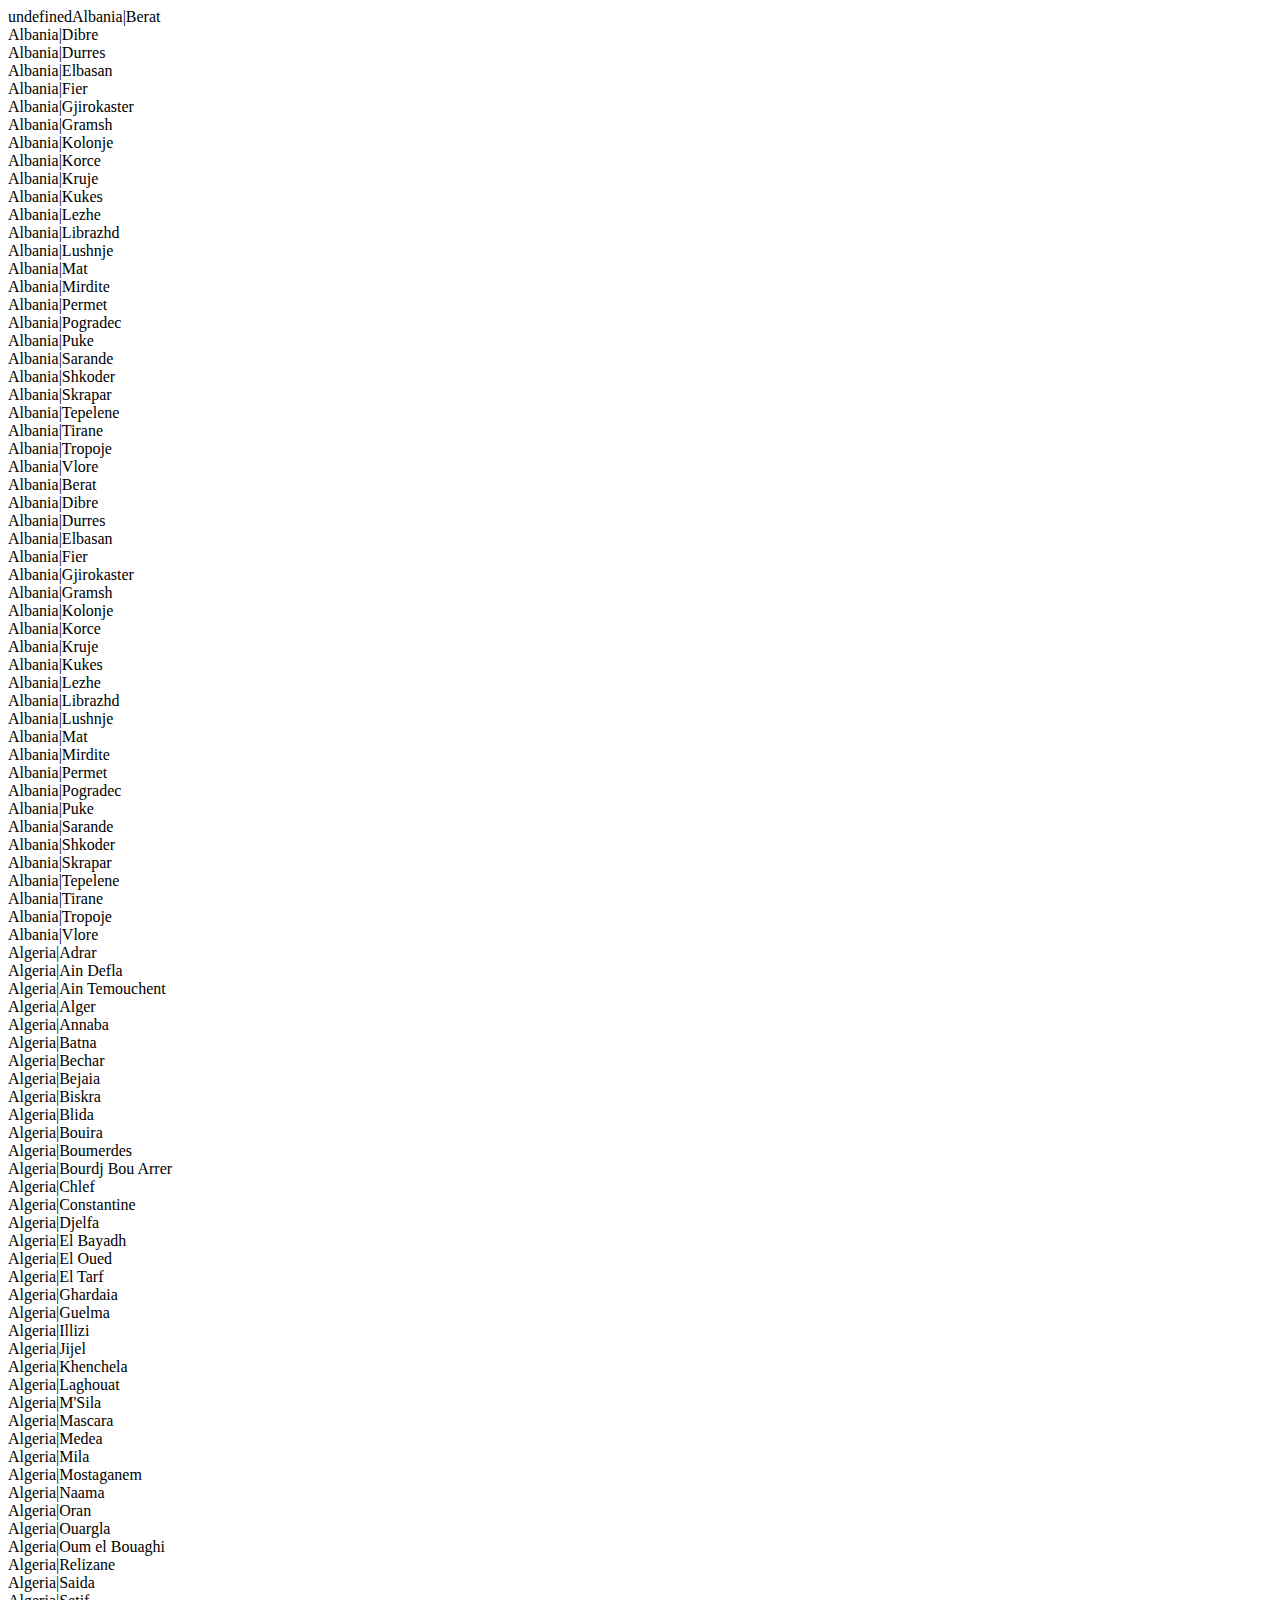
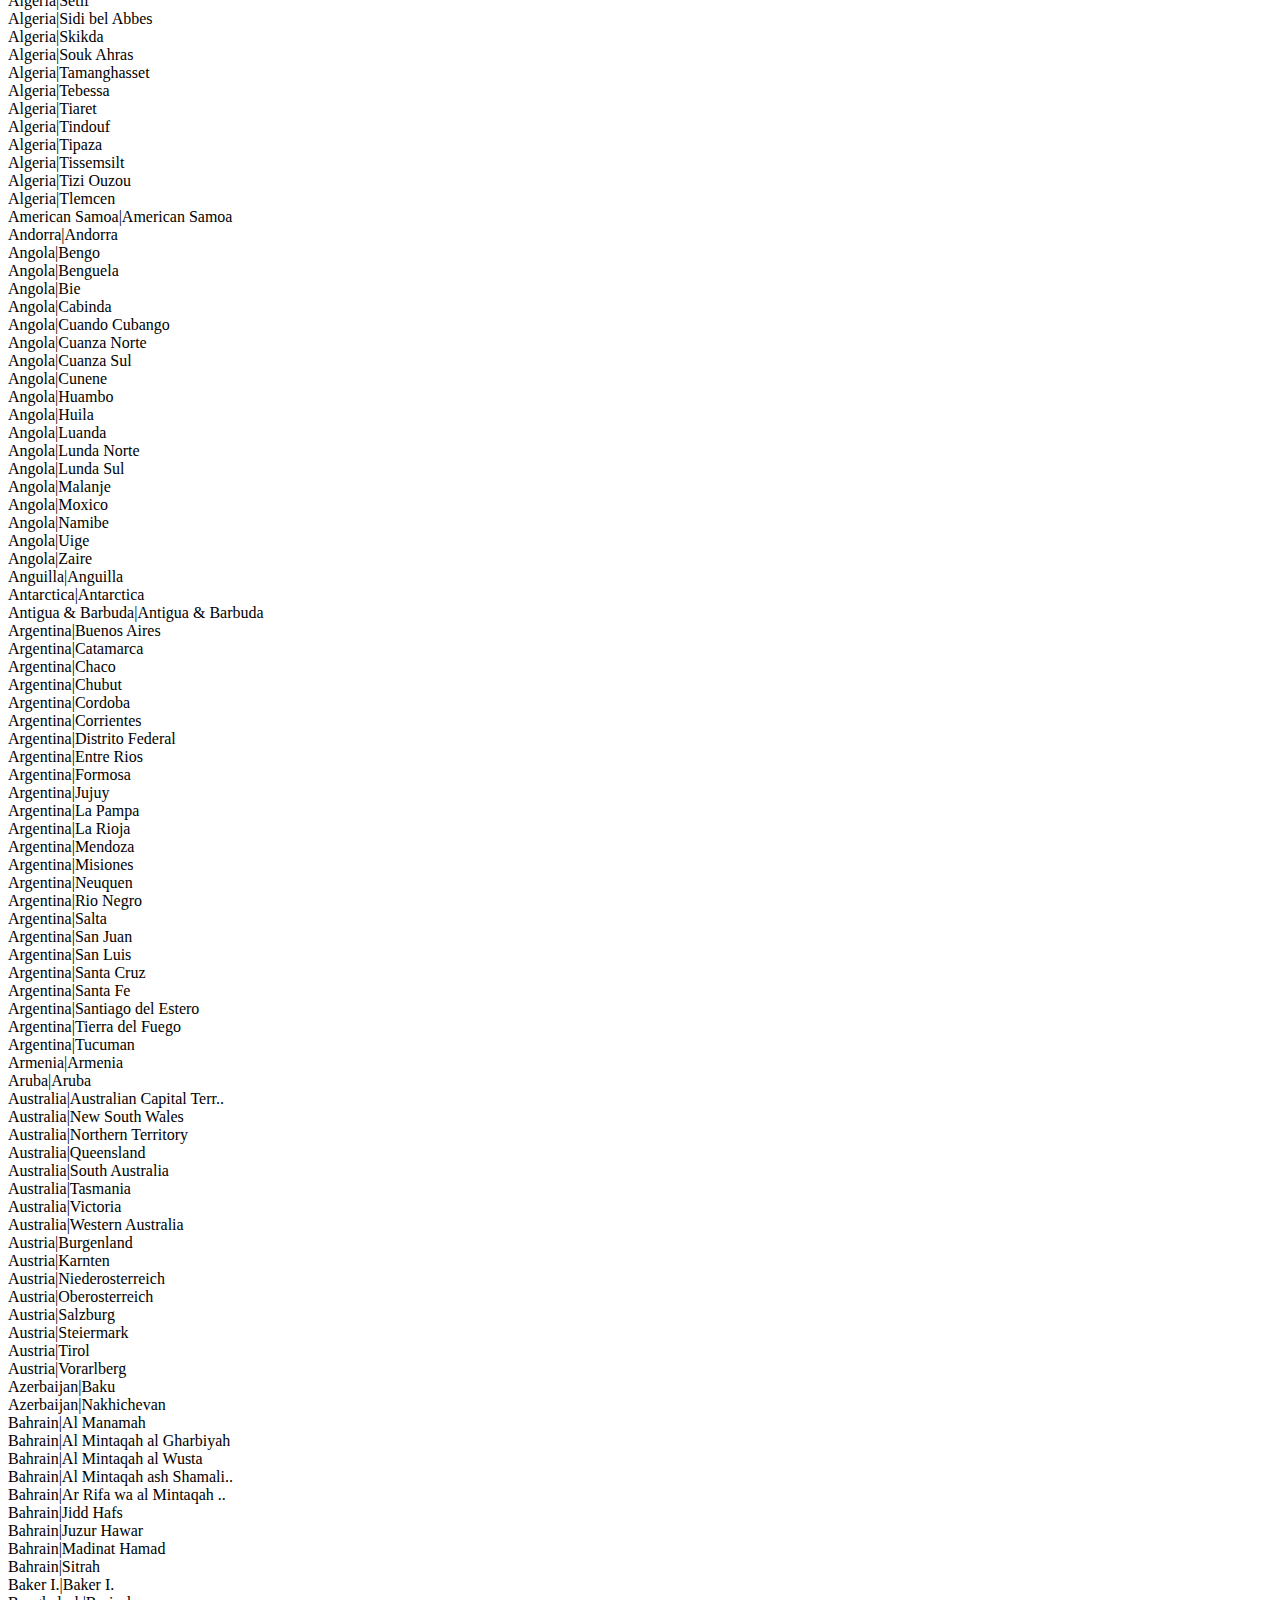
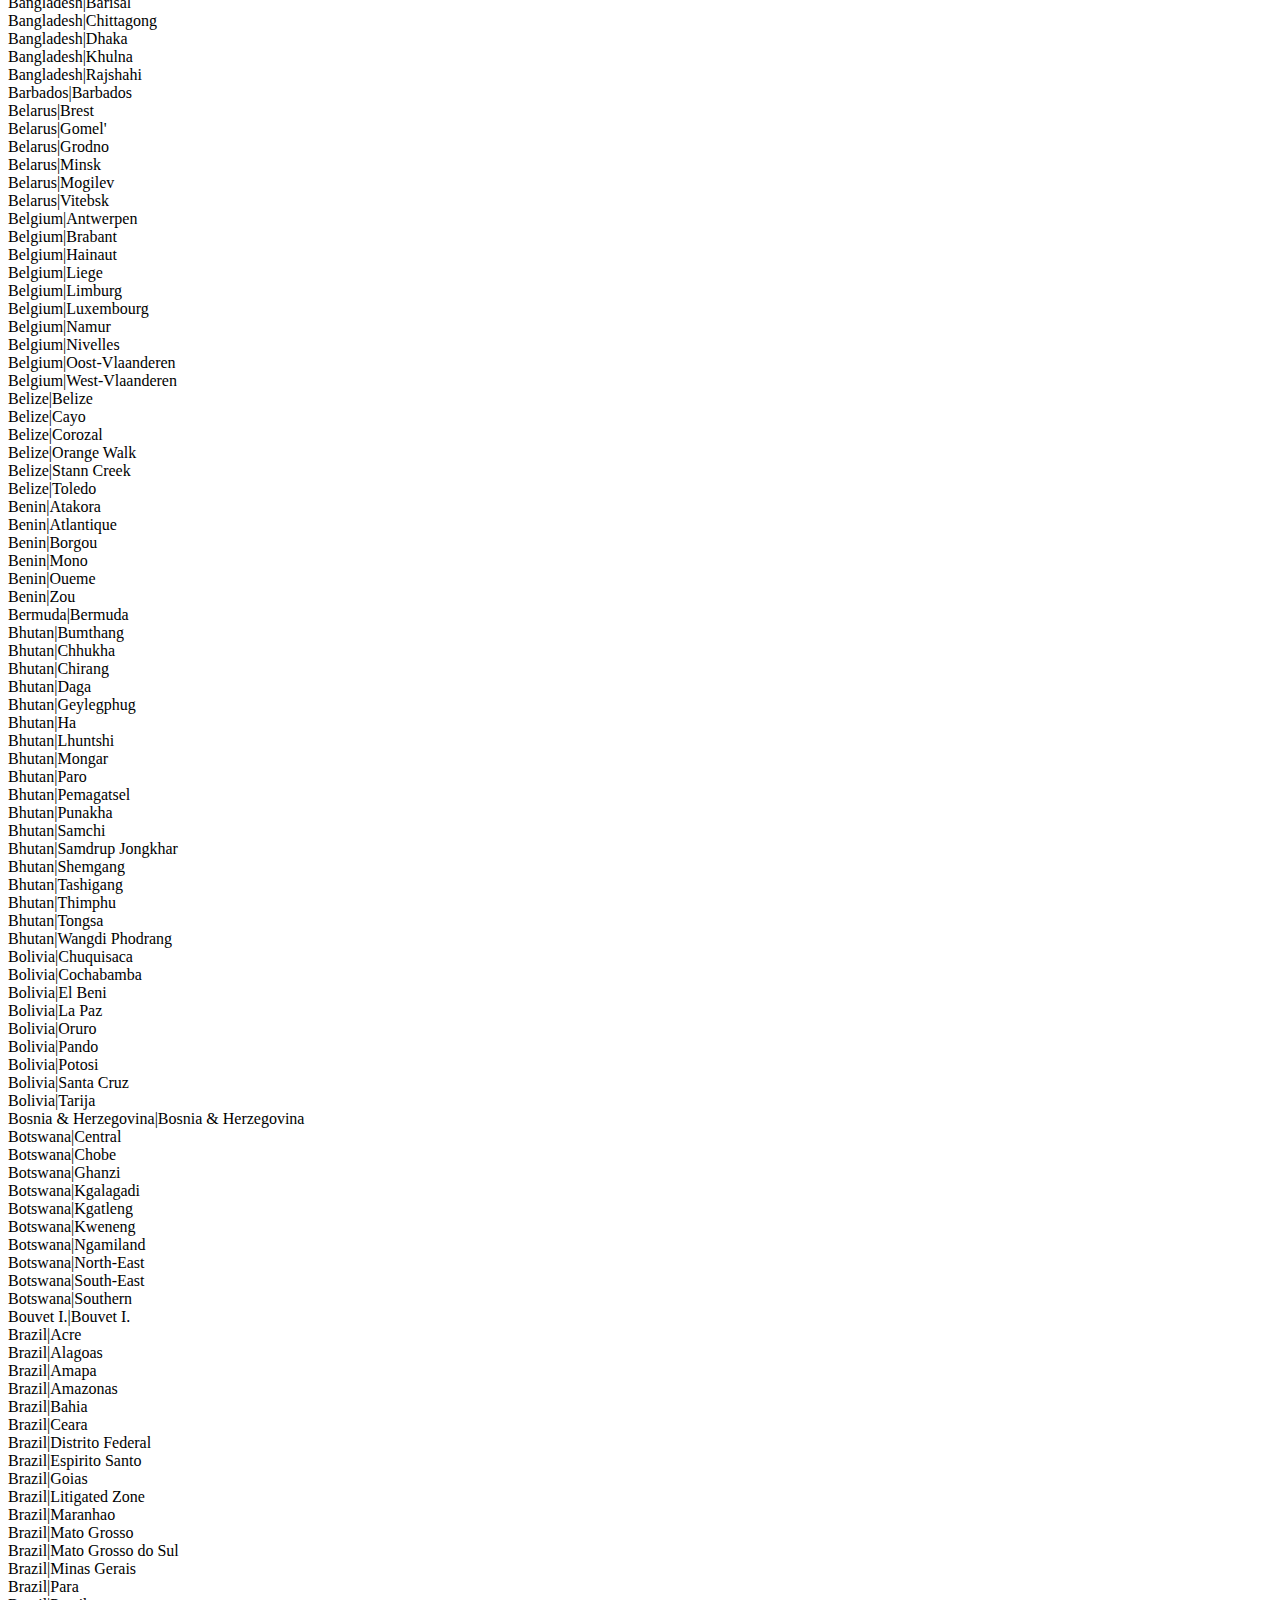
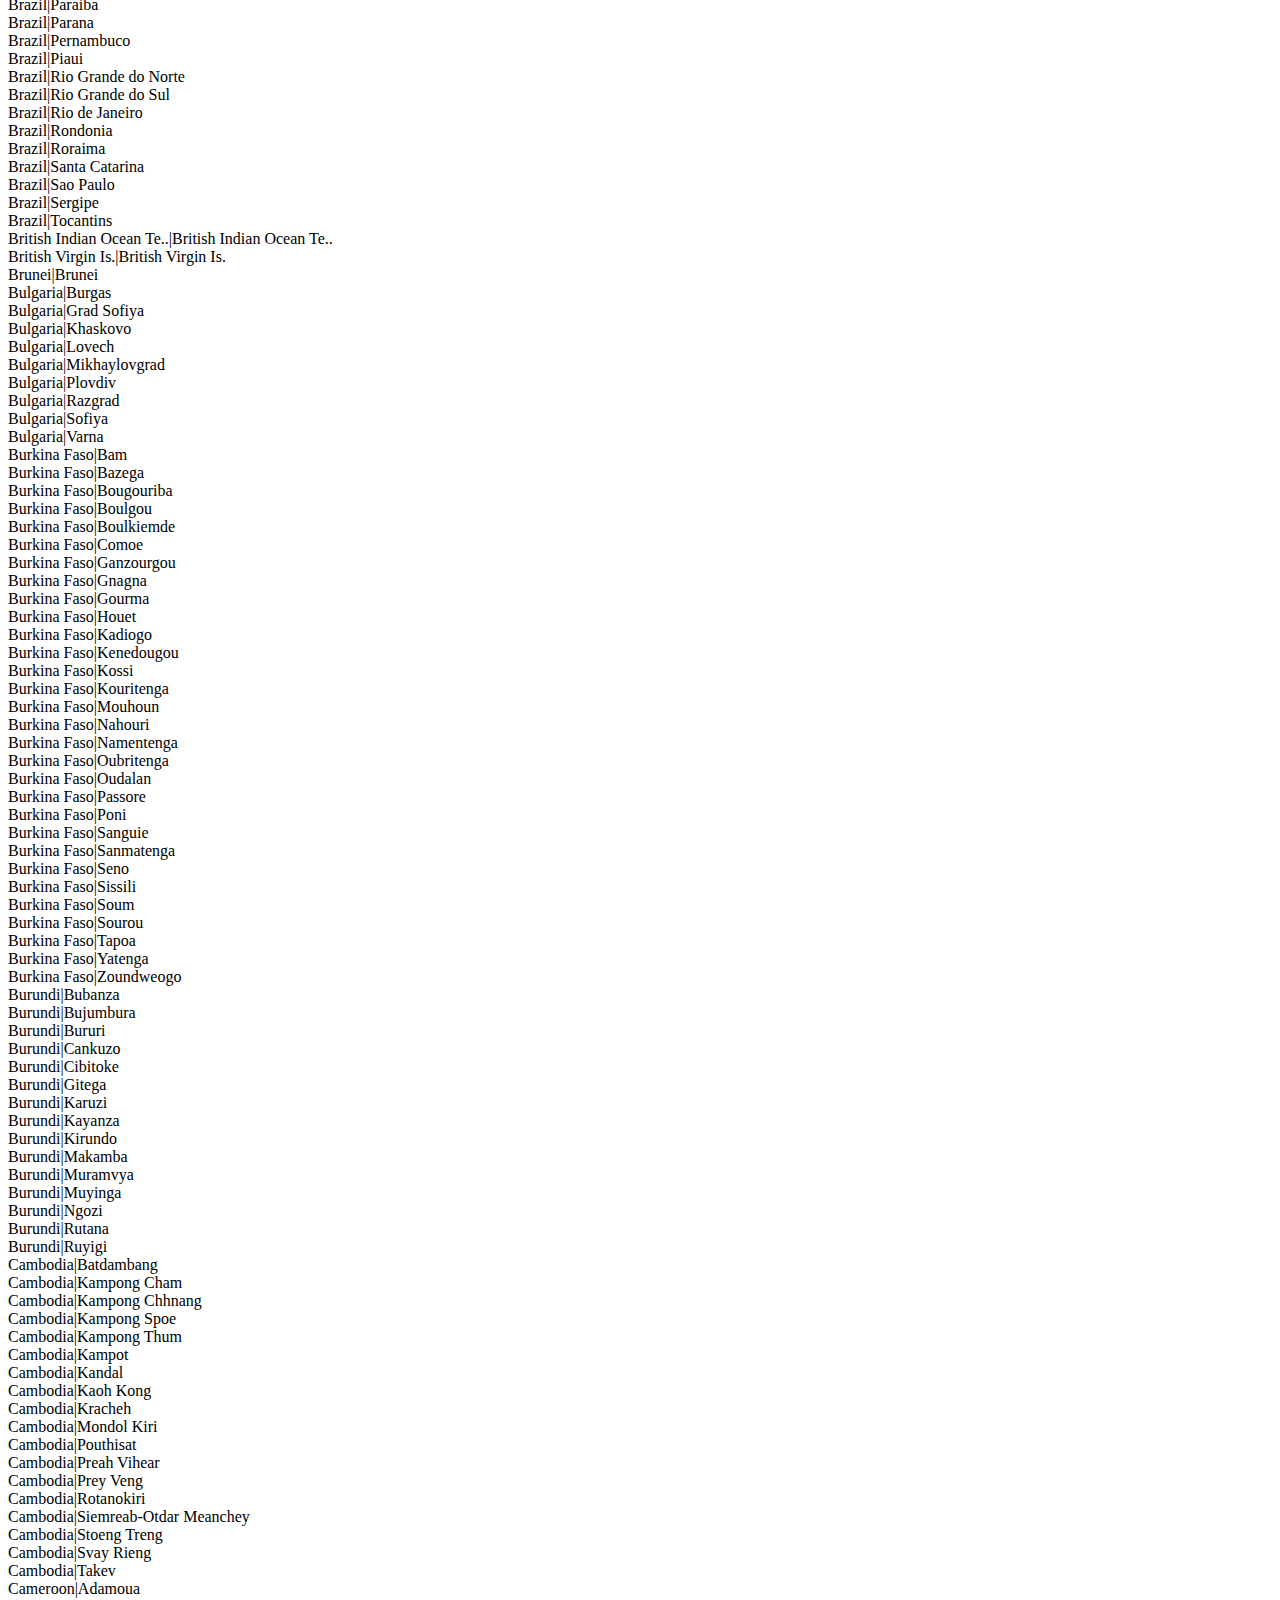
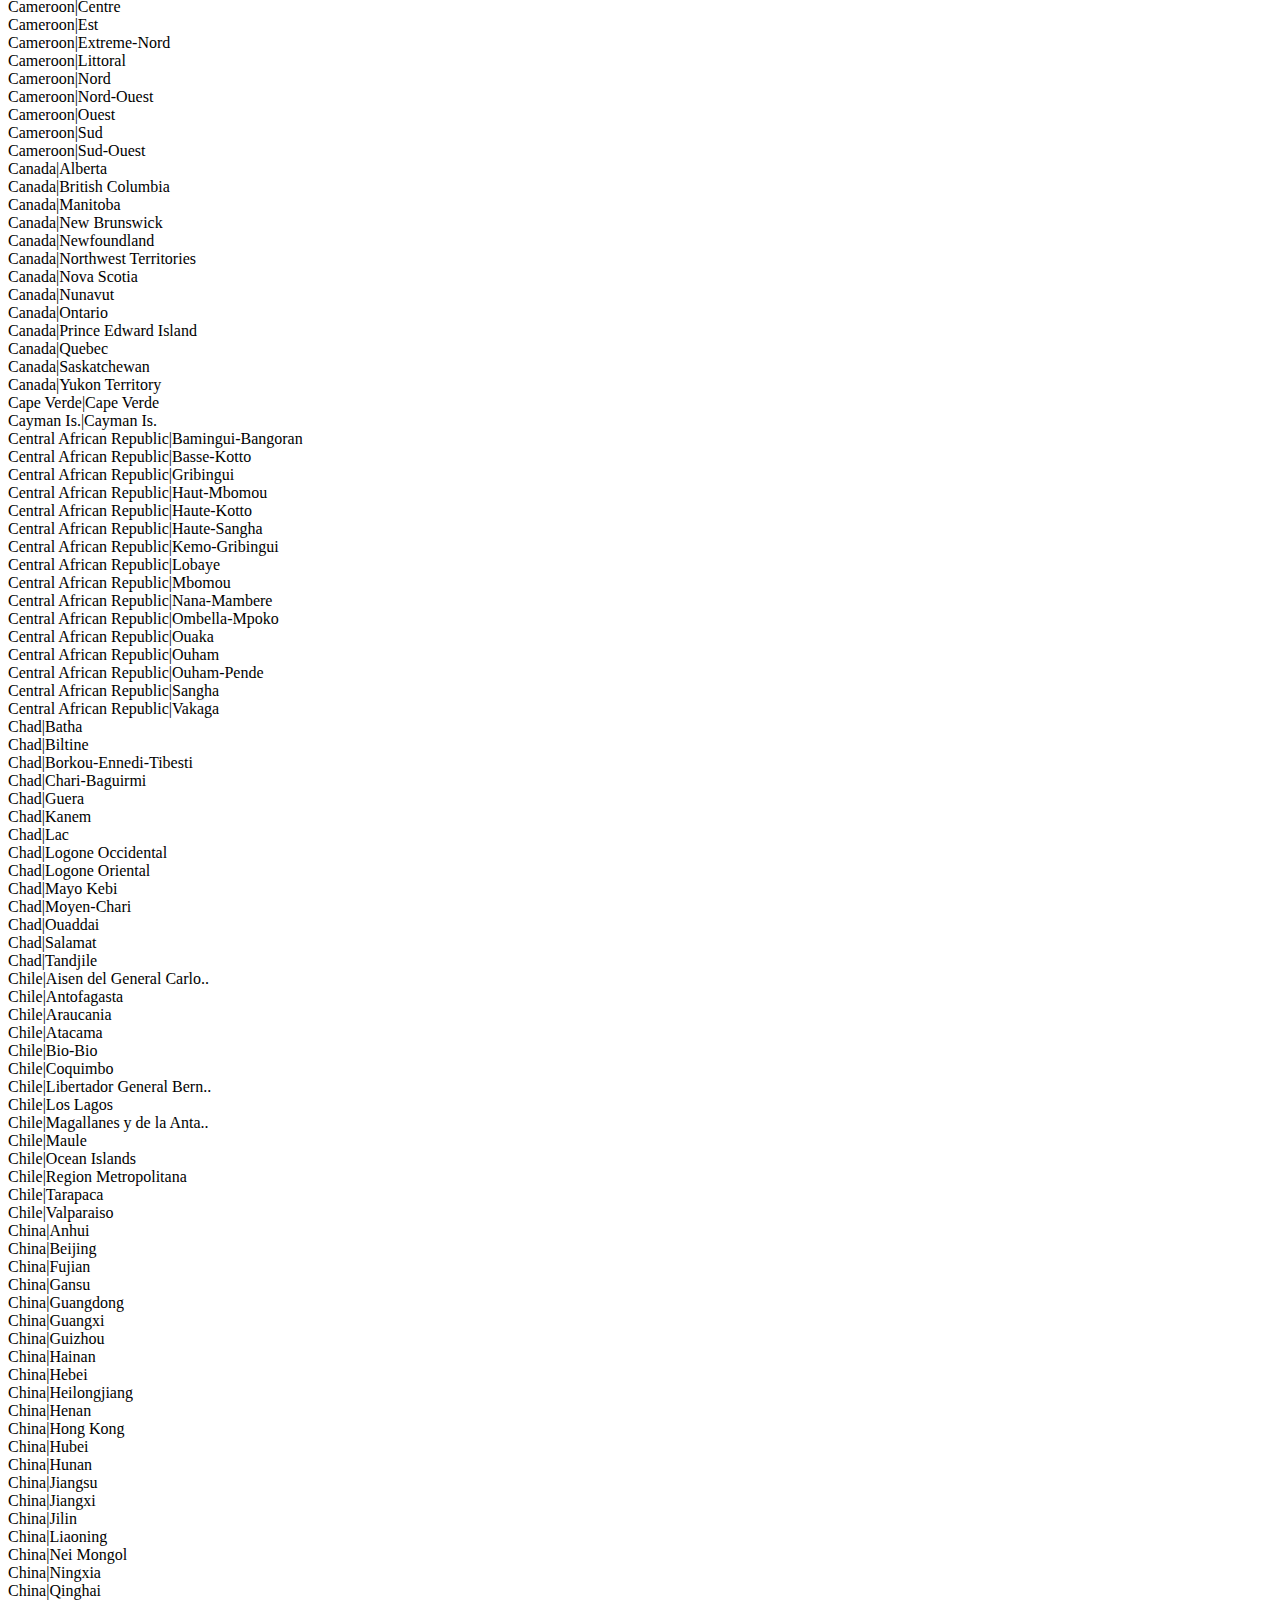
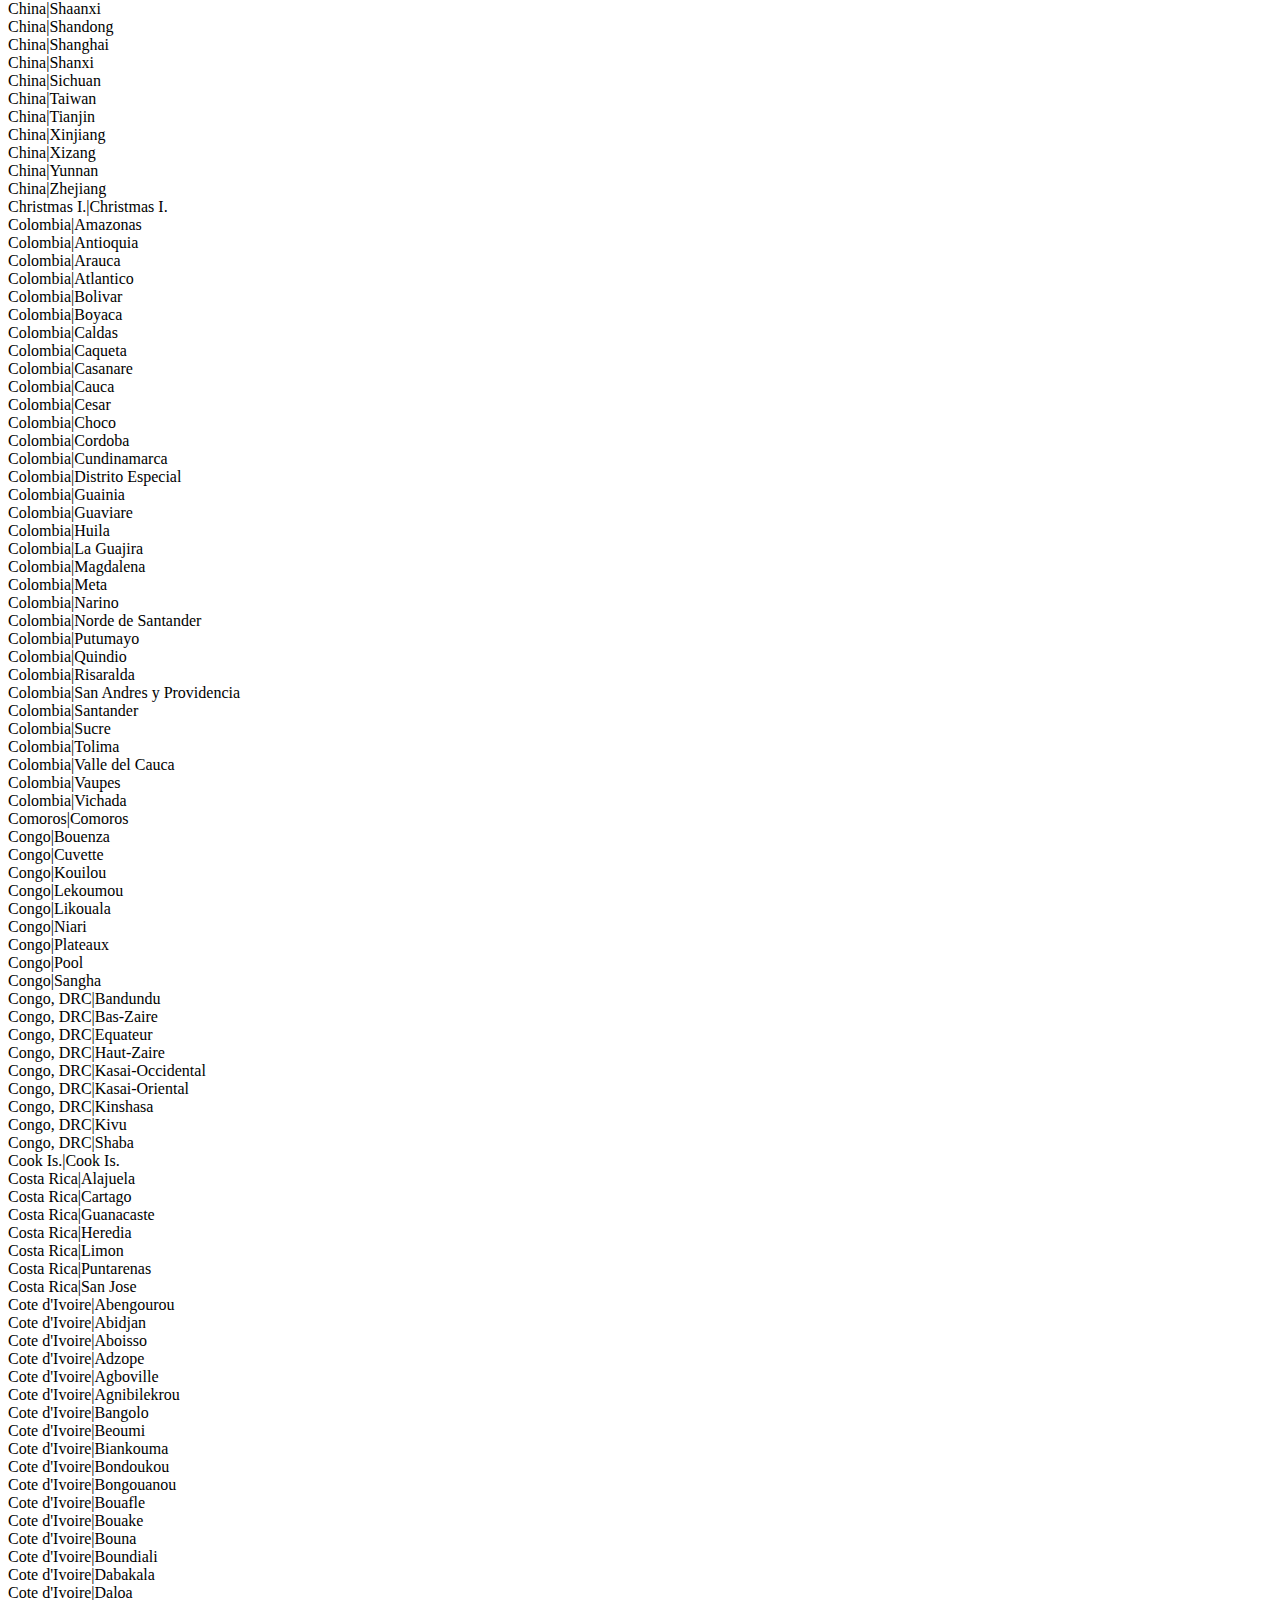
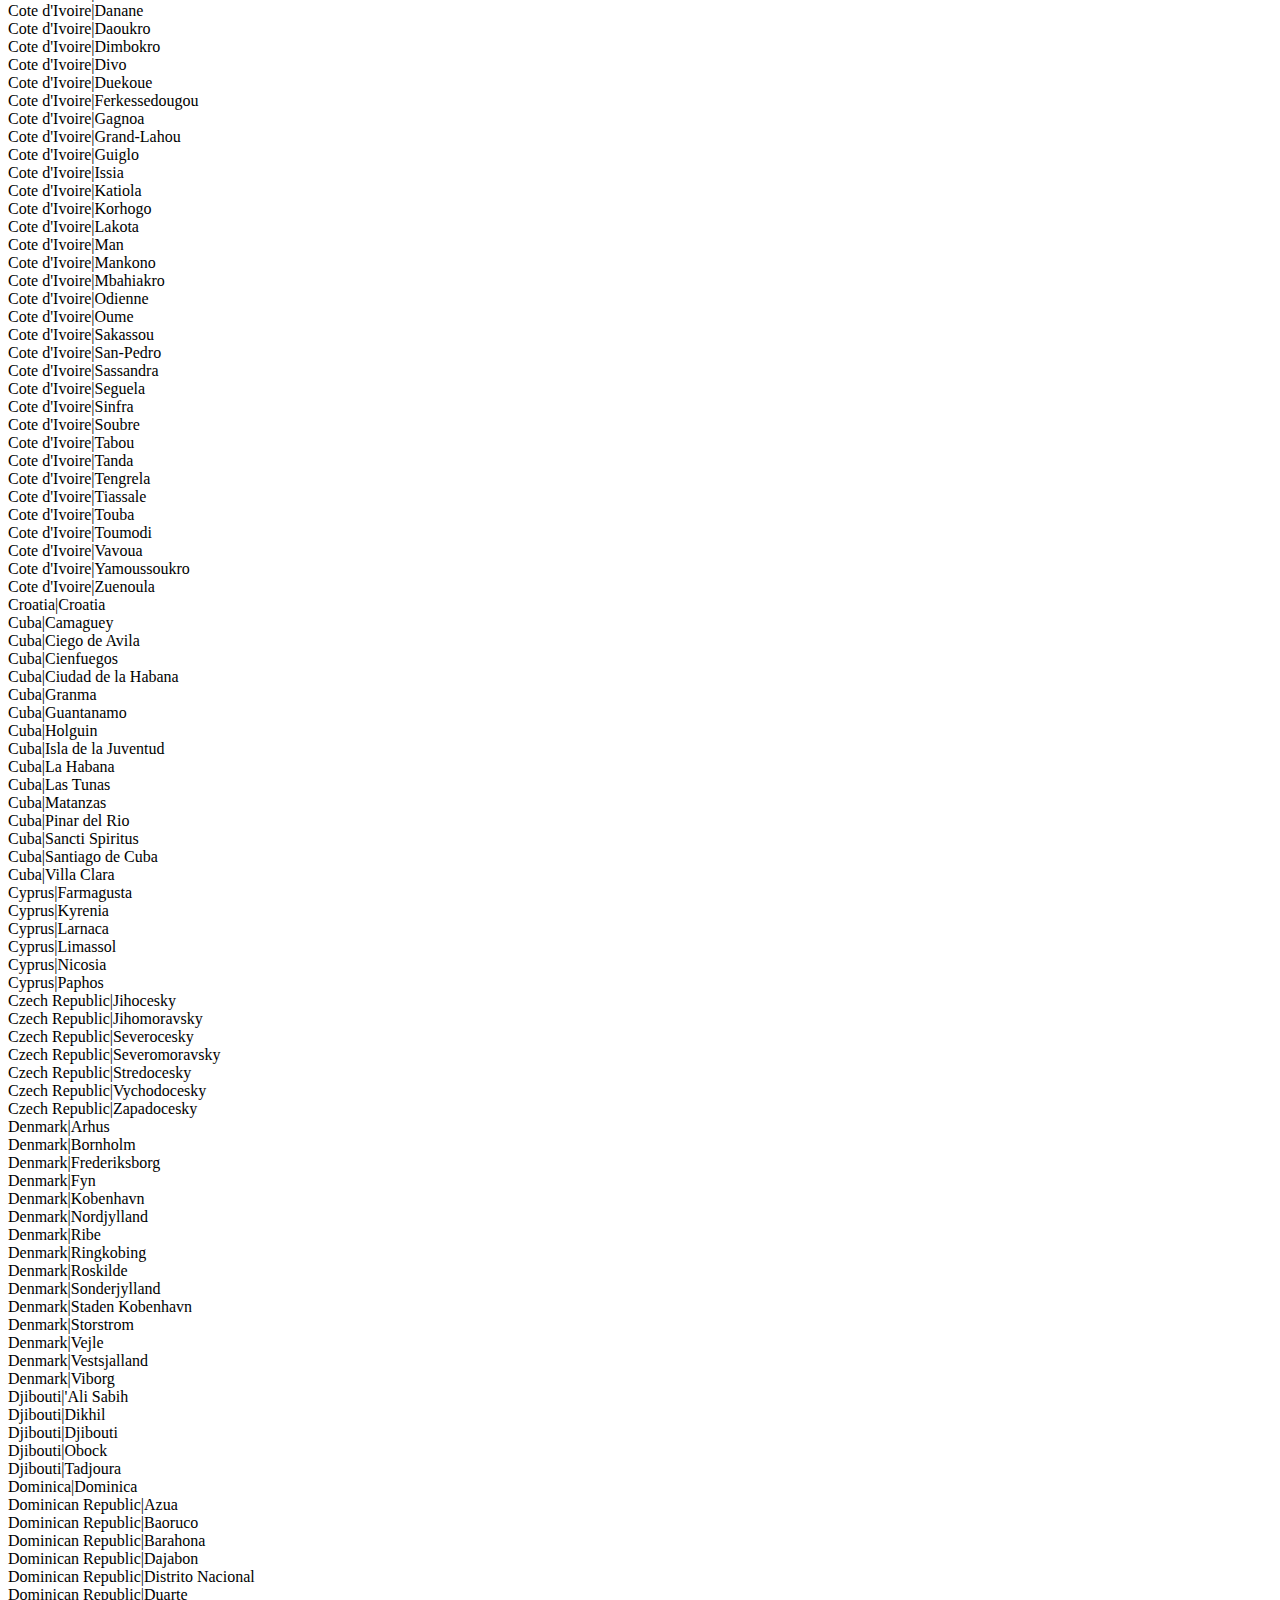
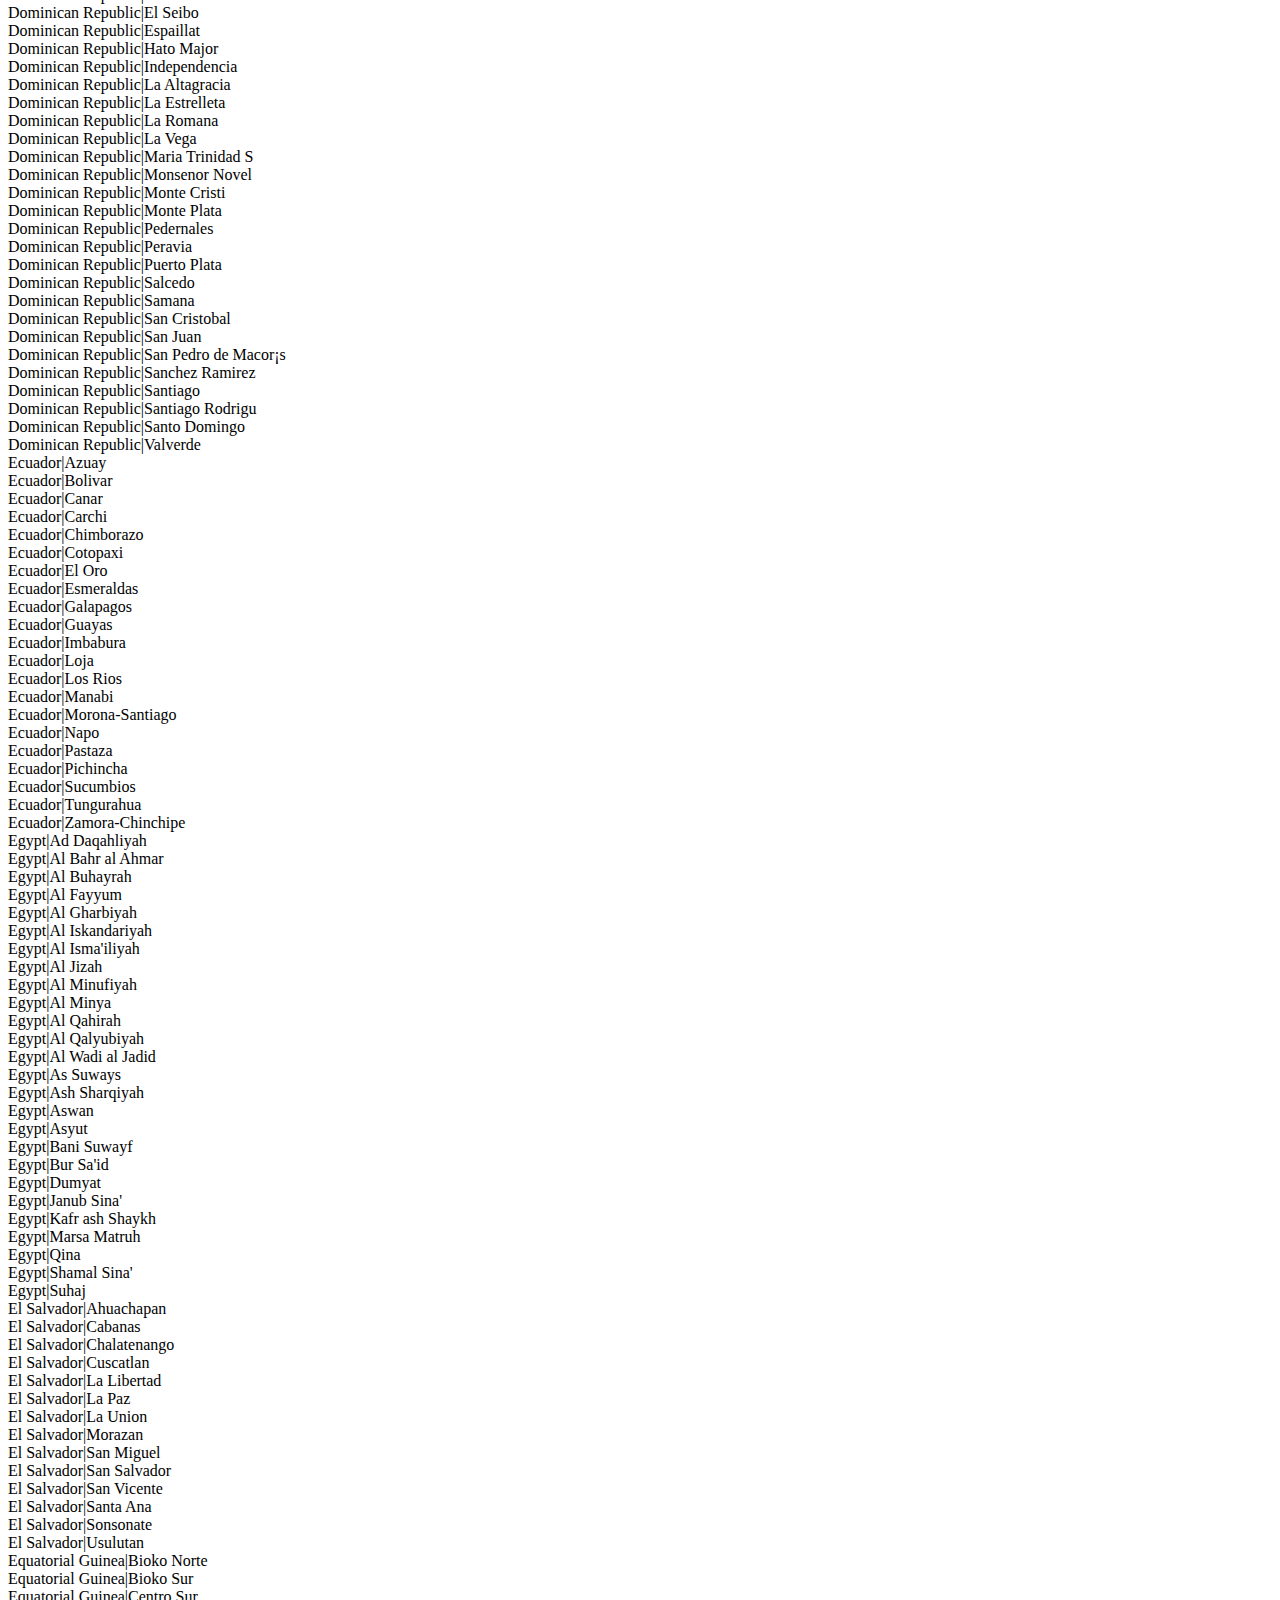
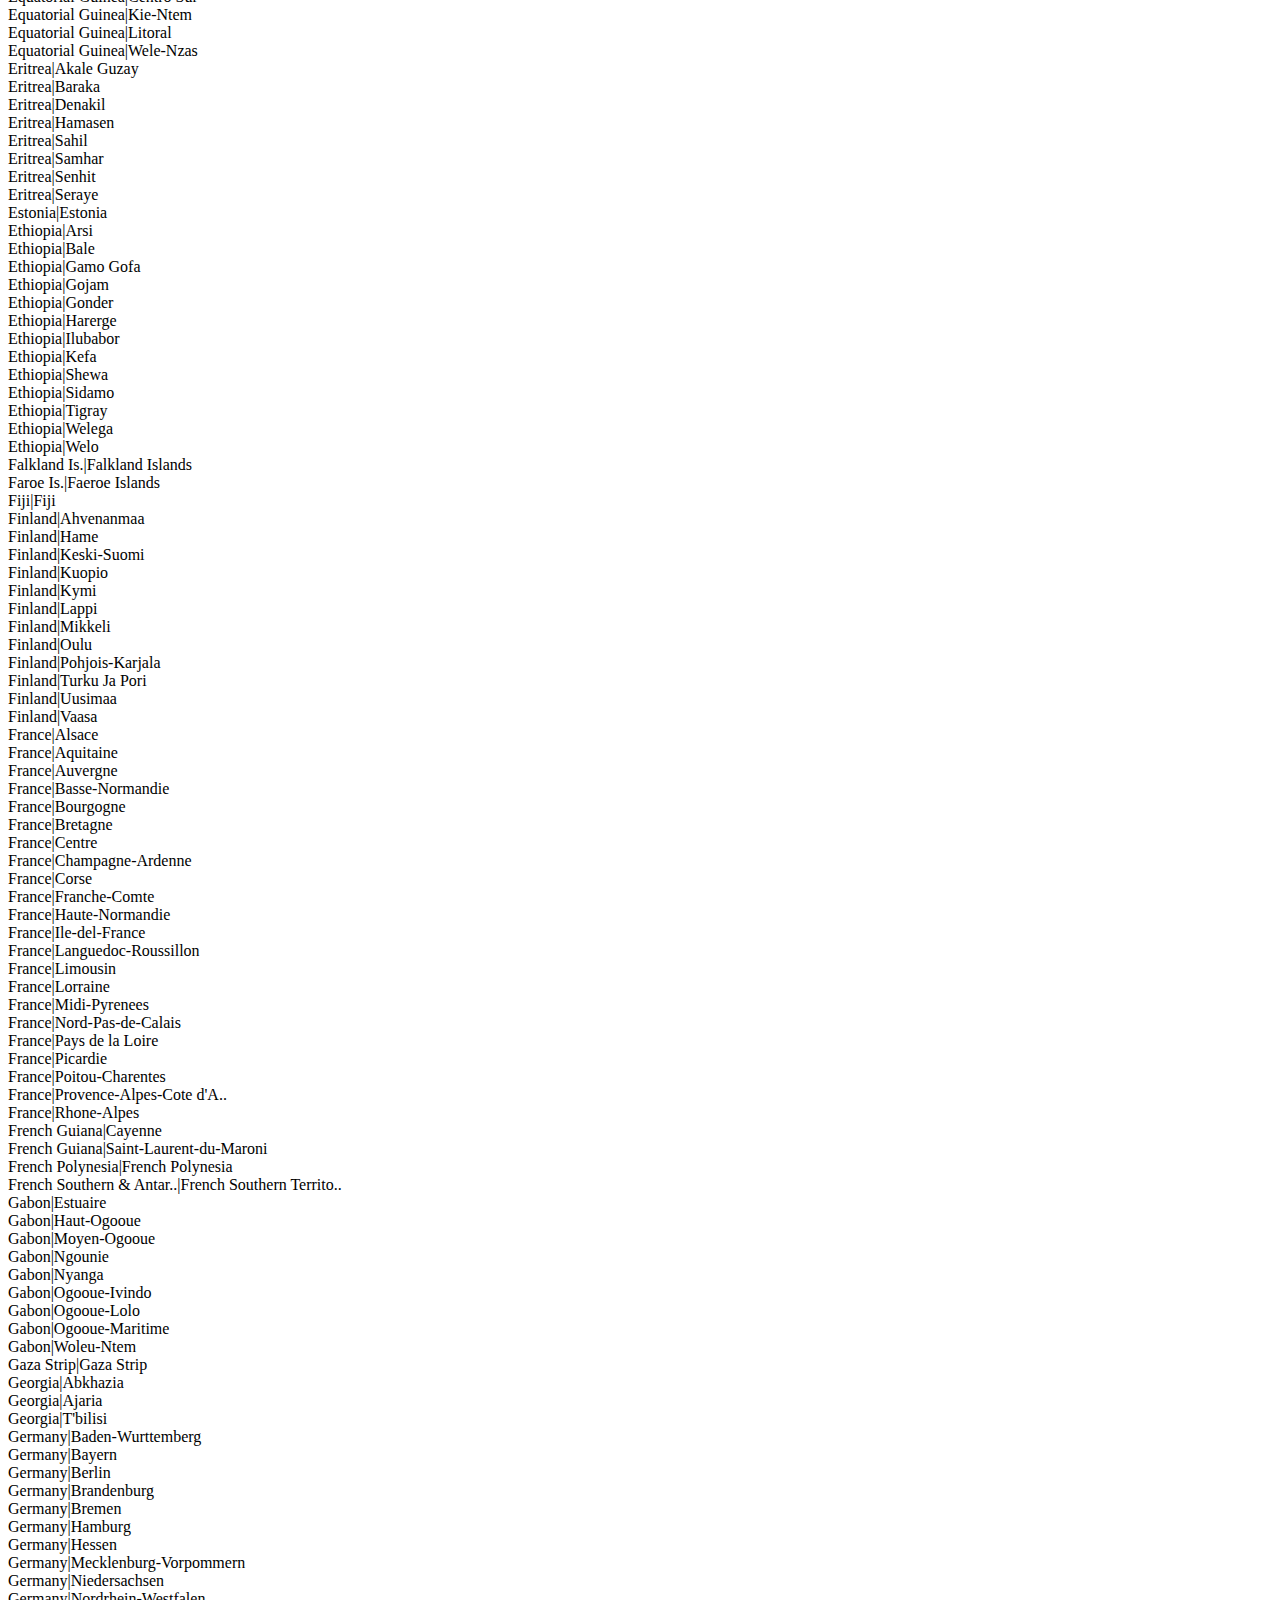
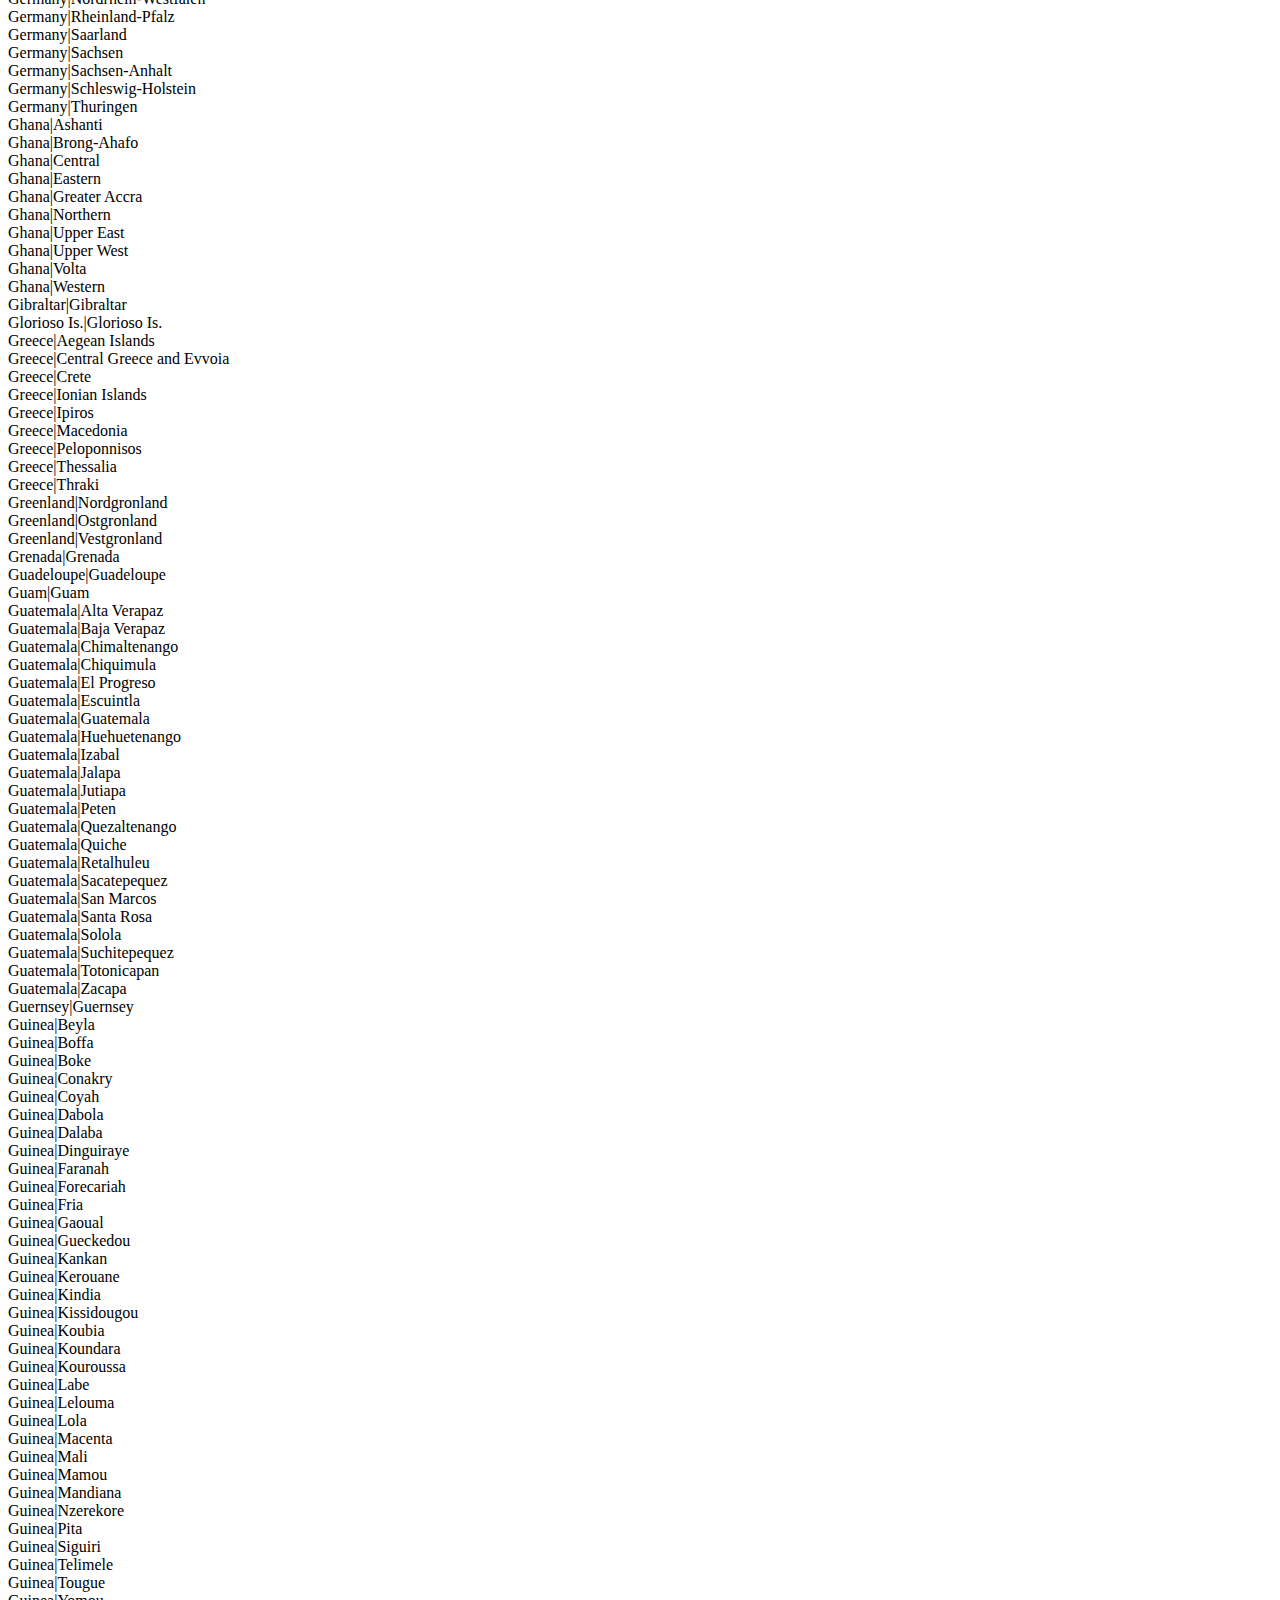
<file: WorldRegion.aspx.html>
<html><head>
<meta http-equiv="content-type" content="text/html; charset=UTF-8"><style type="text/css" charset="utf-8">/* See license.txt for terms of usage */
/** reset styling **/
.firebugResetStyles {
    z-index: 2147483646 !important;
    top: 0 !important;
    left: 0 !important;
    display: block !important;
    border: 0 none !important;
    margin: 0 !important;
    padding: 0 !important;
    outline: 0 !important;
    min-width: 0 !important;
    max-width: none !important;
    min-height: 0 !important;
    max-height: none !important;
    position: fixed !important;
    -moz-transform: rotate(0deg) !important;
    -moz-transform-origin: 50% 50% !important;
    border-radius: 0 !important;
    box-shadow: none !important;
    background: transparent none !important;
    pointer-events: none !important;
}

.firebugBlockBackgroundColor {
    background-color: transparent !important;
}

.firebugResetStyles:before, .firebugResetStyles:after {
    content: "" !important;
}
/**actual styling to be modified by firebug theme**/
.firebugCanvas {
    display: none !important;
}

/* * * * * * * * * * * * * * * * * * * * * * * * * * * * * * * * * * * * * * * * * * * * * * * * */
.firebugLayoutBox {
    width: auto !important;
    position: static !important;
}

.firebugLayoutBoxOffset {
    opacity: 0.8 !important;
    position: fixed !important;
}

.firebugLayoutLine {
    opacity: 0.4 !important;
    background-color: #000000 !important;
}

.firebugLayoutLineLeft, .firebugLayoutLineRight {
    width: 1px !important;
    height: 100% !important;
}

.firebugLayoutLineTop, .firebugLayoutLineBottom {
    width: 100% !important;
    height: 1px !important;
}

.firebugLayoutLineTop {
    margin-top: -1px !important;
    border-top: 1px solid #999999 !important;
}

.firebugLayoutLineRight {
    border-right: 1px solid #999999 !important;
}

.firebugLayoutLineBottom {
    border-bottom: 1px solid #999999 !important;
}

.firebugLayoutLineLeft {
    margin-left: -1px !important;
    border-left: 1px solid #999999 !important;
}

/* * * * * * * * * * * * * * * * * * * * * * * * * * * * * * * * * * * * * * * * * * * * * * * * */
.firebugLayoutBoxParent {
    border-top: 0 none !important;
    border-right: 1px dashed #E00 !important;
    border-bottom: 1px dashed #E00 !important;
    border-left: 0 none !important;
    position: fixed !important;
    width: auto !important;
}

.firebugRuler{
    position: absolute !important;
}

.firebugRulerH {
    top: -15px !important;
    left: 0 !important;
    width: 100% !important;
    height: 14px !important;
    background: url("data:image/png,%89PNG%0D%0A%1A%0A%00%00%00%0DIHDR%00%00%13%88%00%00%00%0E%08%02%00%00%00L%25a%0A%00%00%00%04gAMA%00%00%D6%D8%D4OX2%00%00%00%19tEXtSoftware%00Adobe%20ImageReadyq%C9e%3C%00%00%04%F8IDATx%DA%EC%DD%D1n%E2%3A%00E%D1%80%F8%FF%EF%E2%AF2%95%D0D4%0E%C1%14%B0%8Fa-%E9%3E%CC%9C%87n%B9%81%A6W0%1C%A6i%9A%E7y%0As8%1CT%A9R%A5J%95*U%AAT%A9R%A5J%95*U%AAT%A9R%A5J%95*U%AAT%A9R%A5J%95*U%AAT%A9R%A5J%95*U%AAT%A9R%A5J%95*U%AAT%A9R%A5J%95*U%AATE9%FE%FCw%3E%9F%AF%2B%2F%BA%97%FDT%1D~K(%5C%9D%D5%EA%1B%5C%86%B5%A9%BDU%B5y%80%ED%AB*%03%FAV9%AB%E1%CEj%E7%82%EF%FB%18%BC%AEJ8%AB%FA'%D2%BEU9%D7U%ECc0%E1%A2r%5DynwVi%CFW%7F%BB%17%7Dy%EACU%CD%0E%F0%FA%3BX%FEbV%FEM%9B%2B%AD%BE%AA%E5%95v%AB%AA%E3E5%DCu%15rV9%07%B5%7F%B5w%FCm%BA%BE%AA%FBY%3D%14%F0%EE%C7%60%0EU%AAT%A9R%A5J%95*U%AAT%A9R%A5J%95*U%AAT%A9R%A5J%95*U%AAT%A9R%A5J%95*U%AAT%A9R%A5JU%88%D3%F5%1F%AE%DF%3B%1B%F2%3E%DAUCNa%F92%D02%AC%7Dm%F9%3A%D4%F2%8B6%AE*%BF%5C%C2Ym~9g5%D0Y%95%17%7C%C8c%B0%7C%18%26%9CU%CD%13i%F7%AA%90%B3Z%7D%95%B4%C7%60%E6E%B5%BC%05%B4%FBY%95U%9E%DB%FD%1C%FC%E0%9F%83%7F%BE%17%7DkjMU%E3%03%AC%7CWj%DF%83%9An%BCG%AE%F1%95%96yQ%0Dq%5Dy%00%3Et%B5'%FC6%5DS%95pV%95%01%81%FF'%07%00%00%00%00%00%00%00%00%00%F8x%C7%F0%BE%9COp%5D%C9%7C%AD%E7%E6%EBV%FB%1E%E0(%07%E5%AC%C6%3A%ABi%9C%8F%C6%0E9%AB%C0'%D2%8E%9F%F99%D0E%B5%99%14%F5%0D%CD%7F%24%C6%DEH%B8%E9rV%DFs%DB%D0%F7%00k%FE%1D%84%84%83J%B8%E3%BA%FB%EF%20%84%1C%D7%AD%B0%8E%D7U%C8Y%05%1E%D4t%EF%AD%95Q%BF8w%BF%E9%0A%BF%EB%03%00%00%00%00%00%00%00%00%00%B8vJ%8E%BB%F5%B1u%8Cx%80%E1o%5E%CA9%AB%CB%CB%8E%03%DF%1D%B7T%25%9C%D5(%EFJM8%AB%CC'%D2%B2*%A4s%E7c6%FB%3E%FA%A2%1E%80~%0E%3E%DA%10x%5D%95Uig%15u%15%ED%7C%14%B6%87%A1%3B%FCo8%A8%D8o%D3%ADO%01%EDx%83%1A~%1B%9FpP%A3%DC%C6'%9C%95gK%00%00%00%00%00%00%00%00%00%20%D9%C9%11%D0%C0%40%AF%3F%EE%EE%92%94%D6%16X%B5%BCMH%15%2F%BF%D4%A7%C87%F1%8E%F2%81%AE%AAvzr%DA2%ABV%17%7C%E63%83%E7I%DC%C6%0Bs%1B%EF6%1E%00%00%00%00%00%00%00%00%00%80cr%9CW%FF%7F%C6%01%0E%F1%CE%A5%84%B3%CA%BC%E0%CB%AA%84%CE%F9%BF)%EC%13%08WU%AE%AB%B1%AE%2BO%EC%8E%CBYe%FE%8CN%ABr%5Dy%60~%CFA%0D%F4%AE%D4%BE%C75%CA%EDVB%EA(%B7%F1%09g%E5%D9%12%00%00%00%00%00%00%00%00%00H%F6%EB%13S%E7y%5E%5E%FB%98%F0%22%D1%B2'%A7%F0%92%B1%BC%24z3%AC%7Dm%60%D5%92%B4%7CEUO%5E%F0%AA*%3BU%B9%AE%3E%A0j%94%07%A0%C7%A0%AB%FD%B5%3F%A0%F7%03T%3Dy%D7%F7%D6%D4%C0%AAU%D2%E6%DFt%3F%A8%CC%AA%F2%86%B9%D7%F5%1F%18%E6%01%F8%CC%D5%9E%F0%F3z%88%AA%90%EF%20%00%00%00%00%00%00%00%00%00%C0%A6%D3%EA%CFi%AFb%2C%7BB%0A%2B%C3%1A%D7%06V%D5%07%A8r%5D%3D%D9%A6%CAu%F5%25%CF%A2%99%97zNX%60%95%AB%5DUZ%D5%FBR%03%AB%1C%D4k%9F%3F%BB%5C%FF%81a%AE%AB'%7F%F3%EA%FE%F3z%94%AA%D8%DF%5B%01%00%00%00%00%00%00%00%00%00%8E%FB%F3%F2%B1%1B%8DWU%AAT%A9R%A5J%95*U%AAT%A9R%A5J%95*U%AAT%A9R%A5J%95*U%AAT%A9R%A5J%95*U%AAT%A9R%A5J%95*U%AAT%A9R%A5J%95*U%AAT%A9R%A5J%95*UiU%C7%BBe%E7%F3%B9%CB%AAJ%95*U%AAT%A9R%A5J%95*U%AAT%A9R%A5J%95*U%AAT%A9R%A5J%95*U%AAT%A9R%A5J%95*U%AAT%A9R%A5J%95*U%AAT%A9R%A5J%95*U%AAT%A9R%A5*%AAj%FD%C6%D4%5Eo%90%B5Z%ADV%AB%D5j%B5Z%ADV%AB%D5j%B5Z%ADV%AB%D5j%B5Z%ADV%AB%D5j%B5Z%ADV%AB%D5j%B5Z%ADV%AB%D5j%B5Z%ADV%AB%D5j%B5%86%AF%1B%9F%98%DA%EBm%BBV%AB%D5j%B5Z%ADV%AB%D5j%B5Z%ADV%AB%D5j%B5Z%ADV%AB%D5j%B5Z%ADV%AB%D5j%B5Z%ADV%AB%D5j%B5Z%ADV%AB%D5j%B5Z%AD%D6%E4%F58%01%00%00%00%00%00%00%00%00%00%00%00%00%00%40%85%7F%02%0C%008%C2%D0H%16j%8FX%00%00%00%00IEND%AEB%60%82") repeat-x !important;
    border-top: 1px solid #BBBBBB !important;
    border-right: 1px dashed #BBBBBB !important;
    border-bottom: 1px solid #000000 !important;
}

.firebugRulerV {
    top: 0 !important;
    left: -15px !important;
    width: 14px !important;
    height: 100% !important;
    background: url("data:image/png,%89PNG%0D%0A%1A%0A%00%00%00%0DIHDR%00%00%00%0E%00%00%13%88%08%02%00%00%00%0E%F5%CB%10%00%00%00%04gAMA%00%00%D6%D8%D4OX2%00%00%00%19tEXtSoftware%00Adobe%20ImageReadyq%C9e%3C%00%00%06~IDATx%DA%EC%DD%D1v%A20%14%40Qt%F1%FF%FF%E4%97%D9%07%3BT%19%92%DC%40(%90%EEy%9A5%CB%B6%E8%F6%9Ac%A4%CC0%84%FF%DC%9E%CF%E7%E3%F1%88%DE4%F8%5D%C7%9F%2F%BA%DD%5E%7FI%7D%F18%DDn%BA%C5%FB%DF%97%BFk%F2%10%FF%FD%B4%F2M%A7%FB%FD%FD%B3%22%07p%8F%3F%AE%E3%F4S%8A%8F%40%EEq%9D%BE8D%F0%0EY%A1Uq%B7%EA%1F%81%88V%E8X%3F%B4%CEy%B7h%D1%A2E%EBohU%FC%D9%AF2fO%8BBeD%BE%F7X%0C%97%A4%D6b7%2Ck%A5%12%E3%9B%60v%B7r%C7%1AI%8C%BD%2B%23r%00c0%B2v%9B%AD%CA%26%0C%1Ek%05A%FD%93%D0%2B%A1u%8B%16-%95q%5Ce%DCSO%8E%E4M%23%8B%F7%C2%FE%40%BB%BD%8C%FC%8A%B5V%EBu%40%F9%3B%A72%FA%AE%8C%D4%01%CC%B5%DA%13%9CB%AB%E2I%18%24%B0n%A9%0CZ*Ce%9C%A22%8E%D8NJ%1E%EB%FF%8F%AE%CAP%19*%C3%BAEKe%AC%D1%AAX%8C*%DEH%8F%C5W%A1e%AD%D4%B7%5C%5B%19%C5%DB%0D%EF%9F%19%1D%7B%5E%86%BD%0C%95%A12%AC%5B*%83%96%CAP%19%F62T%86%CAP%19*%83%96%CA%B8Xe%BC%FE)T%19%A1%17xg%7F%DA%CBP%19*%C3%BA%A52T%86%CAP%19%F62T%86%CA%B0n%A9%0CZ%1DV%C6%3D%F3%FCH%DE%B4%B8~%7F%5CZc%F1%D6%1F%AF%84%F9%0F6%E6%EBVt9%0E~%BEr%AF%23%B0%97%A12T%86%CAP%19%B4T%86%CA%B8Re%D8%CBP%19*%C3%BA%A52huX%19%AE%CA%E5%BC%0C%7B%19*CeX%B7h%A9%0C%95%E1%BC%0C%7B%19*CeX%B7T%06%AD%CB%5E%95%2B%BF.%8F%C5%97%D5%E4%7B%EE%82%D6%FB%CF-%9C%FD%B9%CF%3By%7B%19%F62T%86%CA%B0n%D1R%19*%A3%D3%CA%B0%97%A12T%86uKe%D0%EA%B02*%3F1%99%5DB%2B%A4%B5%F8%3A%7C%BA%2B%8Co%7D%5C%EDe%A8%0C%95a%DDR%19%B4T%C66%82fA%B2%ED%DA%9FC%FC%17GZ%06%C9%E1%B3%E5%2C%1A%9FoiB%EB%96%CA%A0%D5qe4%7B%7D%FD%85%F7%5B%ED_%E0s%07%F0k%951%ECr%0D%B5C%D7-g%D1%A8%0C%EB%96%CA%A0%A52T%C6)*%C3%5E%86%CAP%19%D6-%95A%EB*%95q%F8%BB%E3%F9%AB%F6%E21%ACZ%B7%22%B7%9B%3F%02%85%CB%A2%5B%B7%BA%5E%B7%9C%97%E1%BC%0C%EB%16-%95%A12z%AC%0C%BFc%A22T%86uKe%D0%EA%B02V%DD%AD%8A%2B%8CWhe%5E%AF%CF%F5%3B%26%CE%CBh%5C%19%CE%CB%B0%F3%A4%095%A1%CAP%19*Ce%A8%0C%3BO*Ce%A8%0C%95%A12%3A%AD%8C%0A%82%7B%F0v%1F%2FD%A9%5B%9F%EE%EA%26%AF%03%CA%DF9%7B%19*Ce%A8%0C%95%A12T%86%CA%B8Ze%D8%CBP%19*Ce%A8%0C%95%D1ae%EC%F7%89I%E1%B4%D7M%D7P%8BjU%5C%BB%3E%F2%20%D8%CBP%19*Ce%A8%0C%95%A12T%C6%D5*%C3%5E%86%CAP%19*Ce%B4O%07%7B%F0W%7Bw%1C%7C%1A%8C%B3%3B%D1%EE%AA%5C%D6-%EBV%83%80%5E%D0%CA%10%5CU%2BD%E07YU%86%CAP%19*%E3%9A%95%91%D9%A0%C8%AD%5B%EDv%9E%82%FFKOee%E4%8FUe%A8%0C%95%A12T%C6%1F%A9%8C%C8%3D%5B%A5%15%FD%14%22r%E7B%9F%17l%F8%BF%ED%EAf%2B%7F%CF%ECe%D8%CBP%19*Ce%A8%0C%95%E1%93~%7B%19%F62T%86%CAP%19*Ce%A8%0C%E7%13%DA%CBP%19*Ce%A8%0CZf%8B%16-Z%B4h%D1R%19f%8B%16-Z%B4h%D1R%19%B4%CC%16-Z%B4h%D1R%19%B4%CC%16-Z%B4h%D1%A2%A52%CC%16-Z%B4h%D1%A2%A52h%99-Z%B4h%D1%A2%A52h%99-Z%B4h%D1%A2EKe%98-Z%B4h%D1%A2EKe%D02%5B%B4h%D1%A2EKe%D02%5B%B4h%D1%A2E%8B%96%CA0%5B%B4h%D1%A2E%8B%96%CA%A0e%B6h%D1%A2E%8B%96%CA%A0e%B6h%D1%A2E%8B%16-%95a%B6h%D1%A2E%8B%16-%95A%CBl%D1%A2E%8B%16-%95A%CBl%D1%A2E%8B%16-Z*%C3l%D1%A2E%8B%16-Z*%83%96%D9%A2E%8B%16-Z*%83%96%D9%A2E%8B%16-Z%B4T%86%D9%A2E%8B%16-Z%B4T%06-%B3E%8B%16-Z%B4T%06-%B3E%8B%16-Z%B4h%A9%0C%B3E%8B%16-Z%B4h%A9%0CZf%8B%16-Z%B4h%A9%0CZf%8B%16-Z%B4h%D1R%19f%8B%16-Z%B4h%D1R%19%B4%CC%16-Z%B4h%D1R%19%B4%CC%16-Z%B4h%D1%A2%A52%CC%16-Z%B4h%D1%A2%A52h%99-Z%B4h%D1%A2%A52h%99-Z%B4h%D1%A2EKe%98-Z%B4h%D1%A2EKe%D02%5B%B4h%D1%A2EKe%D02%5B%B4h%D1%A2E%8B%96%CA0%5B%B4h%D1%A2E%8B%96%CA%A0e%B6h%D1%A2E%8B%96%CA%A0e%B6h%D1%A2E%8B%16-%95a%B6h%D1%A2E%8B%16-%95A%CBl%D1%A2E%8B%16-%95A%CBl%D1%A2E%8B%16-Z*%C3l%D1%A2E%8B%16-Z*%83%96%D9%A2E%8B%16-Z*%83%96%D9%A2E%8B%16-Z%B4T%86%D9%A2E%8B%16-Z%B4T%06-%B3E%8B%16-Z%B4T%06-%B3E%8B%16-Z%B4h%A9%0C%B3E%8B%16-Z%B4h%A9%0CZf%8B%16-Z%B4h%A9%0CZf%8B%16-Z%B4h%D1R%19f%8B%16-Z%B4h%D1R%19%B4%CC%16-Z%B4h%D1R%19%B4%CC%16-Z%B4h%D1%A2%A52%CC%16-Z%B4h%D1%A2%A52h%99-Z%B4h%D1%A2%A52h%99-Z%B4h%D1%A2EKe%98-Z%B4h%D1%A2EKe%D02%5B%B4h%D1%A2EKe%D02%5B%B4h%D1%A2E%8B%96%CA0%5B%B4h%D1%A2E%8B%96%CA%A0e%B6h%D1%A2E%8B%96%CA%A0e%B6h%D1%A2E%8B%16-%95a%B6h%D1%A2E%8B%16-%95A%CBl%D1%A2E%8B%16-%95A%CBl%D1%A2E%8B%16-Z*%C3l%D1%A2E%8B%16-Z*%83%96%D9%A2E%8B%16-Z*%83%96%D9%A2E%8B%16-Z%B4T%86%D9%A2E%8B%16-Z%B4T%06-%B3E%8B%16-Z%B4%AE%A4%F5%25%C0%00%DE%BF%5C'%0F%DA%B8q%00%00%00%00IEND%AEB%60%82") repeat-y !important;
    border-left: 1px solid #BBBBBB !important;
    border-right: 1px solid #000000 !important;
    border-bottom: 1px dashed #BBBBBB !important;
}

.overflowRulerX > .firebugRulerV {
    left: 0 !important;
}

.overflowRulerY > .firebugRulerH {
    top: 0 !important;
}

/* * * * * * * * * * * * * * * * * * * * * * * * * * * * * * * * * * * * * * * * * * * * * * * * */
.fbProxyElement {
    position: fixed !important;
    pointer-events: auto !important;
}</style></head><body>undefinedAlbania|Berat<br>Albania|Dibre<br>Albania|Durres<br>Albania|Elbasan<br>Albania|Fier<br>Albania|Gjirokaster<br>Albania|Gramsh<br>Albania|Kolonje<br>Albania|Korce<br>Albania|Kruje<br>Albania|Kukes<br>Albania|Lezhe<br>Albania|Librazhd<br>Albania|Lushnje<br>Albania|Mat<br>Albania|Mirdite<br>Albania|Permet<br>Albania|Pogradec<br>Albania|Puke<br>Albania|Sarande<br>Albania|Shkoder<br>Albania|Skrapar<br>Albania|Tepelene<br>Albania|Tirane<br>Albania|Tropoje<br>Albania|Vlore<br>Albania|Berat<br>Albania|Dibre<br>Albania|Durres<br>Albania|Elbasan<br>Albania|Fier<br>Albania|Gjirokaster<br>Albania|Gramsh<br>Albania|Kolonje<br>Albania|Korce<br>Albania|Kruje<br>Albania|Kukes<br>Albania|Lezhe<br>Albania|Librazhd<br>Albania|Lushnje<br>Albania|Mat<br>Albania|Mirdite<br>Albania|Permet<br>Albania|Pogradec<br>Albania|Puke<br>Albania|Sarande<br>Albania|Shkoder<br>Albania|Skrapar<br>Albania|Tepelene<br>Albania|Tirane<br>Albania|Tropoje<br>Albania|Vlore<br>Algeria|Adrar<br>Algeria|Ain Defla<br>Algeria|Ain Temouchent<br>Algeria|Alger<br>Algeria|Annaba<br>Algeria|Batna<br>Algeria|Bechar<br>Algeria|Bejaia<br>Algeria|Biskra<br>Algeria|Blida<br>Algeria|Bouira<br>Algeria|Boumerdes<br>Algeria|Bourdj Bou Arrer<br>Algeria|Chlef<br>Algeria|Constantine<br>Algeria|Djelfa<br>Algeria|El Bayadh<br>Algeria|El Oued<br>Algeria|El Tarf<br>Algeria|Ghardaia<br>Algeria|Guelma<br>Algeria|Illizi<br>Algeria|Jijel<br>Algeria|Khenchela<br>Algeria|Laghouat<br>Algeria|M'Sila<br>Algeria|Mascara<br>Algeria|Medea<br>Algeria|Mila<br>Algeria|Mostaganem<br>Algeria|Naama<br>Algeria|Oran<br>Algeria|Ouargla<br>Algeria|Oum el Bouaghi<br>Algeria|Relizane<br>Algeria|Saida<br>Algeria|Setif<br>Algeria|Sidi bel Abbes<br>Algeria|Skikda<br>Algeria|Souk Ahras<br>Algeria|Tamanghasset<br>Algeria|Tebessa<br>Algeria|Tiaret<br>Algeria|Tindouf<br>Algeria|Tipaza<br>Algeria|Tissemsilt<br>Algeria|Tizi Ouzou<br>Algeria|Tlemcen<br>American Samoa|American Samoa<br>Andorra|Andorra<br>Angola|Bengo<br>Angola|Benguela<br>Angola|Bie<br>Angola|Cabinda<br>Angola|Cuando Cubango<br>Angola|Cuanza Norte<br>Angola|Cuanza Sul<br>Angola|Cunene<br>Angola|Huambo<br>Angola|Huila<br>Angola|Luanda<br>Angola|Lunda Norte<br>Angola|Lunda Sul<br>Angola|Malanje<br>Angola|Moxico<br>Angola|Namibe<br>Angola|Uige<br>Angola|Zaire<br>Anguilla|Anguilla<br>Antarctica|Antarctica<br>Antigua &amp; Barbuda|Antigua &amp; Barbuda<br>Argentina|Buenos Aires<br>Argentina|Catamarca<br>Argentina|Chaco<br>Argentina|Chubut<br>Argentina|Cordoba<br>Argentina|Corrientes<br>Argentina|Distrito Federal<br>Argentina|Entre Rios<br>Argentina|Formosa<br>Argentina|Jujuy<br>Argentina|La Pampa<br>Argentina|La Rioja<br>Argentina|Mendoza<br>Argentina|Misiones<br>Argentina|Neuquen<br>Argentina|Rio Negro<br>Argentina|Salta<br>Argentina|San Juan<br>Argentina|San Luis<br>Argentina|Santa Cruz<br>Argentina|Santa Fe<br>Argentina|Santiago del Estero<br>Argentina|Tierra del Fuego<br>Argentina|Tucuman<br>Armenia|Armenia<br>Aruba|Aruba<br>Australia|Australian Capital Terr..<br>Australia|New South Wales<br>Australia|Northern Territory<br>Australia|Queensland<br>Australia|South Australia<br>Australia|Tasmania<br>Australia|Victoria<br>Australia|Western Australia<br>Austria|Burgenland<br>Austria|Karnten<br>Austria|Niederosterreich<br>Austria|Oberosterreich<br>Austria|Salzburg<br>Austria|Steiermark<br>Austria|Tirol<br>Austria|Vorarlberg<br>Azerbaijan|Baku<br>Azerbaijan|Nakhichevan<br>Bahrain|Al Manamah<br>Bahrain|Al Mintaqah al Gharbiyah<br>Bahrain|Al Mintaqah al Wusta<br>Bahrain|Al Mintaqah ash Shamali..<br>Bahrain|Ar Rifa wa al Mintaqah ..<br>Bahrain|Jidd Hafs<br>Bahrain|Juzur Hawar<br>Bahrain|Madinat Hamad<br>Bahrain|Sitrah<br>Baker I.|Baker I.<br>Bangladesh|Barisal<br>Bangladesh|Chittagong<br>Bangladesh|Dhaka<br>Bangladesh|Khulna<br>Bangladesh|Rajshahi<br>Barbados|Barbados<br>Belarus|Brest<br>Belarus|Gomel'<br>Belarus|Grodno<br>Belarus|Minsk<br>Belarus|Mogilev<br>Belarus|Vitebsk<br>Belgium|Antwerpen<br>Belgium|Brabant<br>Belgium|Hainaut<br>Belgium|Liege<br>Belgium|Limburg<br>Belgium|Luxembourg<br>Belgium|Namur<br>Belgium|Nivelles<br>Belgium|Oost-Vlaanderen<br>Belgium|West-Vlaanderen<br>Belize|Belize<br>Belize|Cayo<br>Belize|Corozal<br>Belize|Orange Walk<br>Belize|Stann Creek<br>Belize|Toledo<br>Benin|Atakora<br>Benin|Atlantique<br>Benin|Borgou<br>Benin|Mono<br>Benin|Oueme<br>Benin|Zou<br>Bermuda|Bermuda<br>Bhutan|Bumthang<br>Bhutan|Chhukha<br>Bhutan|Chirang<br>Bhutan|Daga<br>Bhutan|Geylegphug<br>Bhutan|Ha<br>Bhutan|Lhuntshi<br>Bhutan|Mongar<br>Bhutan|Paro<br>Bhutan|Pemagatsel<br>Bhutan|Punakha<br>Bhutan|Samchi<br>Bhutan|Samdrup Jongkhar<br>Bhutan|Shemgang<br>Bhutan|Tashigang<br>Bhutan|Thimphu<br>Bhutan|Tongsa<br>Bhutan|Wangdi Phodrang<br>Bolivia|Chuquisaca<br>Bolivia|Cochabamba<br>Bolivia|El Beni<br>Bolivia|La Paz<br>Bolivia|Oruro<br>Bolivia|Pando<br>Bolivia|Potosi<br>Bolivia|Santa Cruz<br>Bolivia|Tarija<br>Bosnia &amp; Herzegovina|Bosnia &amp; Herzegovina<br>Botswana|Central<br>Botswana|Chobe<br>Botswana|Ghanzi<br>Botswana|Kgalagadi<br>Botswana|Kgatleng<br>Botswana|Kweneng<br>Botswana|Ngamiland<br>Botswana|North-East<br>Botswana|South-East<br>Botswana|Southern<br>Bouvet I.|Bouvet I.<br>Brazil|Acre<br>Brazil|Alagoas<br>Brazil|Amapa<br>Brazil|Amazonas<br>Brazil|Bahia<br>Brazil|Ceara<br>Brazil|Distrito Federal<br>Brazil|Espirito Santo<br>Brazil|Goias<br>Brazil|Litigated Zone<br>Brazil|Maranhao<br>Brazil|Mato Grosso<br>Brazil|Mato Grosso do Sul<br>Brazil|Minas Gerais<br>Brazil|Para<br>Brazil|Paraiba<br>Brazil|Parana<br>Brazil|Pernambuco<br>Brazil|Piaui<br>Brazil|Rio Grande do Norte<br>Brazil|Rio Grande do Sul<br>Brazil|Rio de Janeiro<br>Brazil|Rondonia<br>Brazil|Roraima<br>Brazil|Santa Catarina<br>Brazil|Sao Paulo<br>Brazil|Sergipe<br>Brazil|Tocantins<br>British Indian Ocean Te..|British Indian Ocean Te..<br>British Virgin Is.|British Virgin Is.<br>Brunei|Brunei<br>Bulgaria|Burgas<br>Bulgaria|Grad Sofiya<br>Bulgaria|Khaskovo<br>Bulgaria|Lovech<br>Bulgaria|Mikhaylovgrad<br>Bulgaria|Plovdiv<br>Bulgaria|Razgrad<br>Bulgaria|Sofiya<br>Bulgaria|Varna<br>Burkina Faso|Bam<br>Burkina Faso|Bazega<br>Burkina Faso|Bougouriba<br>Burkina Faso|Boulgou<br>Burkina Faso|Boulkiemde<br>Burkina Faso|Comoe<br>Burkina Faso|Ganzourgou<br>Burkina Faso|Gnagna<br>Burkina Faso|Gourma<br>Burkina Faso|Houet<br>Burkina Faso|Kadiogo<br>Burkina Faso|Kenedougou<br>Burkina Faso|Kossi<br>Burkina Faso|Kouritenga<br>Burkina Faso|Mouhoun<br>Burkina Faso|Nahouri<br>Burkina Faso|Namentenga<br>Burkina Faso|Oubritenga<br>Burkina Faso|Oudalan<br>Burkina Faso|Passore<br>Burkina Faso|Poni<br>Burkina Faso|Sanguie<br>Burkina Faso|Sanmatenga<br>Burkina Faso|Seno<br>Burkina Faso|Sissili<br>Burkina Faso|Soum<br>Burkina Faso|Sourou<br>Burkina Faso|Tapoa<br>Burkina Faso|Yatenga<br>Burkina Faso|Zoundweogo<br>Burundi|Bubanza<br>Burundi|Bujumbura<br>Burundi|Bururi<br>Burundi|Cankuzo<br>Burundi|Cibitoke<br>Burundi|Gitega<br>Burundi|Karuzi<br>Burundi|Kayanza<br>Burundi|Kirundo<br>Burundi|Makamba<br>Burundi|Muramvya<br>Burundi|Muyinga<br>Burundi|Ngozi<br>Burundi|Rutana<br>Burundi|Ruyigi<br>Cambodia|Batdambang<br>Cambodia|Kampong Cham<br>Cambodia|Kampong Chhnang<br>Cambodia|Kampong Spoe<br>Cambodia|Kampong Thum<br>Cambodia|Kampot<br>Cambodia|Kandal<br>Cambodia|Kaoh Kong<br>Cambodia|Kracheh<br>Cambodia|Mondol Kiri<br>Cambodia|Pouthisat<br>Cambodia|Preah Vihear<br>Cambodia|Prey Veng<br>Cambodia|Rotanokiri<br>Cambodia|Siemreab-Otdar Meanchey<br>Cambodia|Stoeng Treng<br>Cambodia|Svay Rieng<br>Cambodia|Takev<br>Cameroon|Adamoua<br>Cameroon|Centre<br>Cameroon|Est<br>Cameroon|Extreme-Nord<br>Cameroon|Littoral<br>Cameroon|Nord<br>Cameroon|Nord-Ouest<br>Cameroon|Ouest<br>Cameroon|Sud<br>Cameroon|Sud-Ouest<br>Canada|Alberta<br>Canada|British Columbia<br>Canada|Manitoba<br>Canada|New Brunswick<br>Canada|Newfoundland<br>Canada|Northwest Territories<br>Canada|Nova Scotia<br>Canada|Nunavut<br>Canada|Ontario<br>Canada|Prince Edward Island<br>Canada|Quebec<br>Canada|Saskatchewan<br>Canada|Yukon Territory<br>Cape Verde|Cape Verde<br>Cayman Is.|Cayman Is.<br>Central African Republic|Bamingui-Bangoran<br>Central African Republic|Basse-Kotto<br>Central African Republic|Gribingui<br>Central African Republic|Haut-Mbomou<br>Central African Republic|Haute-Kotto<br>Central African Republic|Haute-Sangha<br>Central African Republic|Kemo-Gribingui<br>Central African Republic|Lobaye<br>Central African Republic|Mbomou<br>Central African Republic|Nana-Mambere<br>Central African Republic|Ombella-Mpoko<br>Central African Republic|Ouaka<br>Central African Republic|Ouham<br>Central African Republic|Ouham-Pende<br>Central African Republic|Sangha<br>Central African Republic|Vakaga<br>Chad|Batha<br>Chad|Biltine<br>Chad|Borkou-Ennedi-Tibesti<br>Chad|Chari-Baguirmi<br>Chad|Guera<br>Chad|Kanem<br>Chad|Lac<br>Chad|Logone Occidental<br>Chad|Logone Oriental<br>Chad|Mayo Kebi<br>Chad|Moyen-Chari<br>Chad|Ouaddai<br>Chad|Salamat<br>Chad|Tandjile<br>Chile|Aisen del General Carlo..<br>Chile|Antofagasta<br>Chile|Araucania<br>Chile|Atacama<br>Chile|Bio-Bio<br>Chile|Coquimbo<br>Chile|Libertador General Bern..<br>Chile|Los Lagos<br>Chile|Magallanes y de la Anta..<br>Chile|Maule<br>Chile|Ocean Islands<br>Chile|Region Metropolitana<br>Chile|Tarapaca<br>Chile|Valparaiso<br>China|Anhui<br>China|Beijing<br>China|Fujian<br>China|Gansu<br>China|Guangdong<br>China|Guangxi<br>China|Guizhou<br>China|Hainan<br>China|Hebei<br>China|Heilongjiang<br>China|Henan<br>China|Hong Kong<br>China|Hubei<br>China|Hunan<br>China|Jiangsu<br>China|Jiangxi<br>China|Jilin<br>China|Liaoning<br>China|Nei Mongol<br>China|Ningxia<br>China|Qinghai<br>China|Shaanxi<br>China|Shandong<br>China|Shanghai<br>China|Shanxi<br>China|Sichuan<br>China|Taiwan<br>China|Tianjin<br>China|Xinjiang<br>China|Xizang<br>China|Yunnan<br>China|Zhejiang<br>Christmas I.|Christmas I.<br>Colombia|Amazonas<br>Colombia|Antioquia<br>Colombia|Arauca<br>Colombia|Atlantico<br>Colombia|Bolivar<br>Colombia|Boyaca<br>Colombia|Caldas<br>Colombia|Caqueta<br>Colombia|Casanare<br>Colombia|Cauca<br>Colombia|Cesar<br>Colombia|Choco<br>Colombia|Cordoba<br>Colombia|Cundinamarca<br>Colombia|Distrito Especial<br>Colombia|Guainia<br>Colombia|Guaviare<br>Colombia|Huila<br>Colombia|La Guajira<br>Colombia|Magdalena<br>Colombia|Meta<br>Colombia|Narino<br>Colombia|Norde de Santander<br>Colombia|Putumayo<br>Colombia|Quindio<br>Colombia|Risaralda<br>Colombia|San Andres y Providencia<br>Colombia|Santander<br>Colombia|Sucre<br>Colombia|Tolima<br>Colombia|Valle del Cauca<br>Colombia|Vaupes<br>Colombia|Vichada<br>Comoros|Comoros<br>Congo|Bouenza<br>Congo|Cuvette<br>Congo|Kouilou<br>Congo|Lekoumou<br>Congo|Likouala<br>Congo|Niari<br>Congo|Plateaux<br>Congo|Pool<br>Congo|Sangha<br>Congo, DRC|Bandundu<br>Congo, DRC|Bas-Zaire<br>Congo, DRC|Equateur<br>Congo, DRC|Haut-Zaire<br>Congo, DRC|Kasai-Occidental<br>Congo, DRC|Kasai-Oriental<br>Congo, DRC|Kinshasa<br>Congo, DRC|Kivu<br>Congo, DRC|Shaba<br>Cook Is.|Cook Is.<br>Costa Rica|Alajuela<br>Costa Rica|Cartago<br>Costa Rica|Guanacaste<br>Costa Rica|Heredia<br>Costa Rica|Limon<br>Costa Rica|Puntarenas<br>Costa Rica|San Jose<br>Cote d'Ivoire|Abengourou<br>Cote d'Ivoire|Abidjan<br>Cote d'Ivoire|Aboisso<br>Cote d'Ivoire|Adzope<br>Cote d'Ivoire|Agboville<br>Cote d'Ivoire|Agnibilekrou<br>Cote d'Ivoire|Bangolo<br>Cote d'Ivoire|Beoumi<br>Cote d'Ivoire|Biankouma<br>Cote d'Ivoire|Bondoukou<br>Cote d'Ivoire|Bongouanou<br>Cote d'Ivoire|Bouafle<br>Cote d'Ivoire|Bouake<br>Cote d'Ivoire|Bouna<br>Cote d'Ivoire|Boundiali<br>Cote d'Ivoire|Dabakala<br>Cote d'Ivoire|Daloa<br>Cote d'Ivoire|Danane<br>Cote d'Ivoire|Daoukro<br>Cote d'Ivoire|Dimbokro<br>Cote d'Ivoire|Divo<br>Cote d'Ivoire|Duekoue<br>Cote d'Ivoire|Ferkessedougou<br>Cote d'Ivoire|Gagnoa<br>Cote d'Ivoire|Grand-Lahou<br>Cote d'Ivoire|Guiglo<br>Cote d'Ivoire|Issia<br>Cote d'Ivoire|Katiola<br>Cote d'Ivoire|Korhogo<br>Cote d'Ivoire|Lakota<br>Cote d'Ivoire|Man<br>Cote d'Ivoire|Mankono<br>Cote d'Ivoire|Mbahiakro<br>Cote d'Ivoire|Odienne<br>Cote d'Ivoire|Oume<br>Cote d'Ivoire|Sakassou<br>Cote d'Ivoire|San-Pedro<br>Cote d'Ivoire|Sassandra<br>Cote d'Ivoire|Seguela<br>Cote d'Ivoire|Sinfra<br>Cote d'Ivoire|Soubre<br>Cote d'Ivoire|Tabou<br>Cote d'Ivoire|Tanda<br>Cote d'Ivoire|Tengrela<br>Cote d'Ivoire|Tiassale<br>Cote d'Ivoire|Touba<br>Cote d'Ivoire|Toumodi<br>Cote d'Ivoire|Vavoua<br>Cote d'Ivoire|Yamoussoukro<br>Cote d'Ivoire|Zuenoula<br>Croatia|Croatia<br>Cuba|Camaguey<br>Cuba|Ciego de Avila<br>Cuba|Cienfuegos<br>Cuba|Ciudad de la Habana<br>Cuba|Granma<br>Cuba|Guantanamo<br>Cuba|Holguin<br>Cuba|Isla de la Juventud<br>Cuba|La Habana<br>Cuba|Las Tunas<br>Cuba|Matanzas<br>Cuba|Pinar del Rio<br>Cuba|Sancti Spiritus<br>Cuba|Santiago de Cuba<br>Cuba|Villa Clara<br>Cyprus|Farmagusta<br>Cyprus|Kyrenia<br>Cyprus|Larnaca<br>Cyprus|Limassol<br>Cyprus|Nicosia<br>Cyprus|Paphos<br>Czech Republic|Jihocesky<br>Czech Republic|Jihomoravsky<br>Czech Republic|Severocesky<br>Czech Republic|Severomoravsky<br>Czech Republic|Stredocesky<br>Czech Republic|Vychodocesky<br>Czech Republic|Zapadocesky<br>Denmark|Arhus<br>Denmark|Bornholm<br>Denmark|Frederiksborg<br>Denmark|Fyn<br>Denmark|Kobenhavn<br>Denmark|Nordjylland<br>Denmark|Ribe<br>Denmark|Ringkobing<br>Denmark|Roskilde<br>Denmark|Sonderjylland<br>Denmark|Staden Kobenhavn<br>Denmark|Storstrom<br>Denmark|Vejle<br>Denmark|Vestsjalland<br>Denmark|Viborg<br>Djibouti|'Ali Sabih<br>Djibouti|Dikhil<br>Djibouti|Djibouti<br>Djibouti|Obock<br>Djibouti|Tadjoura<br>Dominica|Dominica<br>Dominican Republic|Azua<br>Dominican Republic|Baoruco<br>Dominican Republic|Barahona<br>Dominican Republic|Dajabon<br>Dominican Republic|Distrito Nacional<br>Dominican Republic|Duarte<br>Dominican Republic|El Seibo<br>Dominican Republic|Espaillat<br>Dominican Republic|Hato Major<br>Dominican Republic|Independencia<br>Dominican Republic|La Altagracia<br>Dominican Republic|La Estrelleta<br>Dominican Republic|La Romana<br>Dominican Republic|La Vega<br>Dominican Republic|Maria Trinidad S<br>Dominican Republic|Monsenor Novel<br>Dominican Republic|Monte Cristi<br>Dominican Republic|Monte Plata<br>Dominican Republic|Pedernales<br>Dominican Republic|Peravia<br>Dominican Republic|Puerto Plata<br>Dominican Republic|Salcedo<br>Dominican Republic|Samana<br>Dominican Republic|San Cristobal<br>Dominican Republic|San Juan<br>Dominican Republic|San Pedro de Macor¡s<br>Dominican Republic|Sanchez Ramirez<br>Dominican Republic|Santiago<br>Dominican Republic|Santiago Rodrigu<br>Dominican Republic|Santo Domingo<br>Dominican Republic|Valverde<br>Ecuador|Azuay<br>Ecuador|Bolivar<br>Ecuador|Canar<br>Ecuador|Carchi<br>Ecuador|Chimborazo<br>Ecuador|Cotopaxi<br>Ecuador|El Oro<br>Ecuador|Esmeraldas<br>Ecuador|Galapagos<br>Ecuador|Guayas<br>Ecuador|Imbabura<br>Ecuador|Loja<br>Ecuador|Los Rios<br>Ecuador|Manabi<br>Ecuador|Morona-Santiago<br>Ecuador|Napo<br>Ecuador|Pastaza<br>Ecuador|Pichincha<br>Ecuador|Sucumbios<br>Ecuador|Tungurahua<br>Ecuador|Zamora-Chinchipe<br>Egypt|Ad Daqahliyah<br>Egypt|Al Bahr al Ahmar<br>Egypt|Al Buhayrah<br>Egypt|Al Fayyum<br>Egypt|Al Gharbiyah<br>Egypt|Al Iskandariyah<br>Egypt|Al Isma'iliyah<br>Egypt|Al Jizah<br>Egypt|Al Minufiyah<br>Egypt|Al Minya<br>Egypt|Al Qahirah<br>Egypt|Al Qalyubiyah<br>Egypt|Al Wadi al Jadid<br>Egypt|As Suways<br>Egypt|Ash Sharqiyah<br>Egypt|Aswan<br>Egypt|Asyut<br>Egypt|Bani Suwayf<br>Egypt|Bur Sa'id<br>Egypt|Dumyat<br>Egypt|Janub Sina'<br>Egypt|Kafr ash Shaykh<br>Egypt|Marsa Matruh<br>Egypt|Qina<br>Egypt|Shamal Sina'<br>Egypt|Suhaj<br>El Salvador|Ahuachapan<br>El Salvador|Cabanas<br>El Salvador|Chalatenango<br>El Salvador|Cuscatlan<br>El Salvador|La Libertad<br>El Salvador|La Paz<br>El Salvador|La Union<br>El Salvador|Morazan<br>El Salvador|San Miguel<br>El Salvador|San Salvador<br>El Salvador|San Vicente<br>El Salvador|Santa Ana<br>El Salvador|Sonsonate<br>El Salvador|Usulutan<br>Equatorial Guinea|Bioko Norte<br>Equatorial Guinea|Bioko Sur<br>Equatorial Guinea|Centro Sur<br>Equatorial Guinea|Kie-Ntem<br>Equatorial Guinea|Litoral<br>Equatorial Guinea|Wele-Nzas<br>Eritrea|Akale Guzay<br>Eritrea|Baraka<br>Eritrea|Denakil<br>Eritrea|Hamasen<br>Eritrea|Sahil<br>Eritrea|Samhar<br>Eritrea|Senhit<br>Eritrea|Seraye<br>Estonia|Estonia<br>Ethiopia|Arsi<br>Ethiopia|Bale<br>Ethiopia|Gamo Gofa<br>Ethiopia|Gojam<br>Ethiopia|Gonder<br>Ethiopia|Harerge<br>Ethiopia|Ilubabor<br>Ethiopia|Kefa<br>Ethiopia|Shewa<br>Ethiopia|Sidamo<br>Ethiopia|Tigray<br>Ethiopia|Welega<br>Ethiopia|Welo<br>Falkland Is.|Falkland Islands<br>Faroe Is.|Faeroe Islands<br>Fiji|Fiji<br>Finland|Ahvenanmaa<br>Finland|Hame<br>Finland|Keski-Suomi<br>Finland|Kuopio<br>Finland|Kymi<br>Finland|Lappi<br>Finland|Mikkeli<br>Finland|Oulu<br>Finland|Pohjois-Karjala<br>Finland|Turku Ja Pori<br>Finland|Uusimaa<br>Finland|Vaasa<br>France|Alsace<br>France|Aquitaine<br>France|Auvergne<br>France|Basse-Normandie<br>France|Bourgogne<br>France|Bretagne<br>France|Centre<br>France|Champagne-Ardenne<br>France|Corse<br>France|Franche-Comte<br>France|Haute-Normandie<br>France|Ile-del-France<br>France|Languedoc-Roussillon<br>France|Limousin<br>France|Lorraine<br>France|Midi-Pyrenees<br>France|Nord-Pas-de-Calais<br>France|Pays de la Loire<br>France|Picardie<br>France|Poitou-Charentes<br>France|Provence-Alpes-Cote d'A..<br>France|Rhone-Alpes<br>French Guiana|Cayenne<br>French Guiana|Saint-Laurent-du-Maroni<br>French Polynesia|French Polynesia<br>French Southern &amp; Antar..|French Southern Territo..<br>Gabon|Estuaire<br>Gabon|Haut-Ogooue<br>Gabon|Moyen-Ogooue<br>Gabon|Ngounie<br>Gabon|Nyanga<br>Gabon|Ogooue-Ivindo<br>Gabon|Ogooue-Lolo<br>Gabon|Ogooue-Maritime<br>Gabon|Woleu-Ntem<br>Gaza Strip|Gaza Strip<br>Georgia|Abkhazia<br>Georgia|Ajaria<br>Georgia|T'bilisi<br>Germany|Baden-Wurttemberg<br>Germany|Bayern<br>Germany|Berlin<br>Germany|Brandenburg<br>Germany|Bremen<br>Germany|Hamburg<br>Germany|Hessen<br>Germany|Mecklenburg-Vorpommern<br>Germany|Niedersachsen<br>Germany|Nordrhein-Westfalen<br>Germany|Rheinland-Pfalz<br>Germany|Saarland<br>Germany|Sachsen<br>Germany|Sachsen-Anhalt<br>Germany|Schleswig-Holstein<br>Germany|Thuringen<br>Ghana|Ashanti<br>Ghana|Brong-Ahafo<br>Ghana|Central<br>Ghana|Eastern<br>Ghana|Greater Accra<br>Ghana|Northern<br>Ghana|Upper East<br>Ghana|Upper West<br>Ghana|Volta<br>Ghana|Western<br>Gibraltar|Gibraltar<br>Glorioso Is.|Glorioso Is.<br>Greece|Aegean Islands<br>Greece|Central Greece and Evvoia<br>Greece|Crete<br>Greece|Ionian Islands<br>Greece|Ipiros<br>Greece|Macedonia<br>Greece|Peloponnisos<br>Greece|Thessalia<br>Greece|Thraki<br>Greenland|Nordgronland<br>Greenland|Ostgronland<br>Greenland|Vestgronland<br>Grenada|Grenada<br>Guadeloupe|Guadeloupe<br>Guam|Guam<br>Guatemala|Alta Verapaz<br>Guatemala|Baja Verapaz<br>Guatemala|Chimaltenango<br>Guatemala|Chiquimula<br>Guatemala|El Progreso<br>Guatemala|Escuintla<br>Guatemala|Guatemala<br>Guatemala|Huehuetenango<br>Guatemala|Izabal<br>Guatemala|Jalapa<br>Guatemala|Jutiapa<br>Guatemala|Peten<br>Guatemala|Quezaltenango<br>Guatemala|Quiche<br>Guatemala|Retalhuleu<br>Guatemala|Sacatepequez<br>Guatemala|San Marcos<br>Guatemala|Santa Rosa<br>Guatemala|Solola<br>Guatemala|Suchitepequez<br>Guatemala|Totonicapan<br>Guatemala|Zacapa<br>Guernsey|Guernsey<br>Guinea|Beyla<br>Guinea|Boffa<br>Guinea|Boke<br>Guinea|Conakry<br>Guinea|Coyah<br>Guinea|Dabola<br>Guinea|Dalaba<br>Guinea|Dinguiraye<br>Guinea|Faranah<br>Guinea|Forecariah<br>Guinea|Fria<br>Guinea|Gaoual<br>Guinea|Gueckedou<br>Guinea|Kankan<br>Guinea|Kerouane<br>Guinea|Kindia<br>Guinea|Kissidougou<br>Guinea|Koubia<br>Guinea|Koundara<br>Guinea|Kouroussa<br>Guinea|Labe<br>Guinea|Lelouma<br>Guinea|Lola<br>Guinea|Macenta<br>Guinea|Mali<br>Guinea|Mamou<br>Guinea|Mandiana<br>Guinea|Nzerekore<br>Guinea|Pita<br>Guinea|Siguiri<br>Guinea|Telimele<br>Guinea|Tougue<br>Guinea|Yomou<br>Guinea-Bissau|Bafata<br>Guinea-Bissau|Biombo<br>Guinea-Bissau|Bissau<br>Guinea-Bissau|Bolama<br>Guinea-Bissau|Cacheu<br>Guinea-Bissau|Gabu<br>Guinea-Bissau|Oio<br>Guinea-Bissau|Quinara<br>Guinea-Bissau|Tombali<br>Guyana|Barima-Waini<br>Guyana|Cuyuni-Mazaruni<br>Guyana|Demerara-Mahaica<br>Guyana|East Berbice-Corentyne<br>Guyana|Essequibo Islands-West ..<br>Guyana|Mahaica-Berbice<br>Guyana|Pomeroon-Supenaam<br>Guyana|Potaro-Siparuni<br>Guyana|Upper Demerara-Berbice<br>Guyana|Upper Takutu-Upper Esse..<br>Haiti|Artibonite<br>Haiti|Centre<br>Haiti|Grand Anse<br>Haiti|Nord<br>Haiti|Nord-Est<br>Haiti|Nord-Ouest<br>Haiti|Ouest<br>Haiti|Sud<br>Haiti|Sud-Est<br>Heard I. &amp; McDonald Is.|Heard Island<br>Honduras|Atlantida<br>Honduras|Choluteca<br>Honduras|Colon<br>Honduras|Comayagua<br>Honduras|Copan<br>Honduras|Cortes<br>Honduras|El Paraiso<br>Honduras|Francisco Morazan<br>Honduras|Gracias a Dios<br>Honduras|Intibuca<br>Honduras|Islas de la Bahia<br>Honduras|La Paz<br>Honduras|Lempira<br>Honduras|Ocotepeque<br>Honduras|Olancho<br>Honduras|Santa Barbara<br>Honduras|Valle<br>Honduras|Yoro<br>Hungary|Bacs-Kiskun<br>Hungary|Baranya<br>Hungary|Bekes<br>Hungary|Borsod-Abauj-Zemplen<br>Hungary|Budapest<br>Hungary|Csongrad<br>Hungary|Fejer<br>Hungary|Gyor-Moson-Sopron<br>Hungary|Hajdu-Bihar<br>Hungary|Heves<br>Hungary|Jasz-Nagykun-Szolnok<br>Hungary|Komarom-Esztergom<br>Hungary|Nograd<br>Hungary|Pest<br>Hungary|Somogy<br>Hungary|Szabolcs-Szatmar-Bereg<br>Hungary|Tolna<br>Hungary|Vas<br>Hungary|Veszprem<br>Hungary|Zala<br>Iceland|Austurland<br>Iceland|Nordhurland Eystra<br>Iceland|Nordhurland Vestra<br>Iceland|Reykjavik<br>Iceland|Sudhurland<br>Iceland|Vestfirdhir<br>Iceland|Vesturland<br>India|Andaman and Nicobar Isl..<br>India|Andhra Pradesh<br>India|Arunachal Pradesh<br>India|Assam<br>India|Bihar<br>India|Chandigarh<br>India|Dadra and Nagar Haveli<br>India|Daman &amp; Diu<br>India|Delhi<br>India|Goa<br>India|Gujarat<br>India|Haryana<br>India|Himachal Pradesh<br>India|Jammu &amp; Kashmir<br>India|Karnataka<br>India|Kerala<br>India|Lakshadweep<br>India|Madhya Pradesh<br>India|Maharashtra<br>India|Manipur<br>India|Meghalaya<br>India|Mizoram<br>India|Nagaland<br>India|Orissa<br>India|Pondicherry<br>India|Punjab<br>India|Rajasthan<br>India|Sikkim<br>India|Tamil Nadu<br>India|Tripura<br>India|Uttar Pradesh<br>India|West Bengal<br>Indonesia|Aceh<br>Indonesia|Bali<br>Indonesia|Bengkulu<br>Indonesia|Irian Jaya<br>Indonesia|Jakarta Raya<br>Indonesia|Jambi<br>Indonesia|Jawa Barat<br>Indonesia|Jawa Tengah<br>Indonesia|Jawa Timur<br>Indonesia|Kalimantan Barat<br>Indonesia|Kalimantan Selatan<br>Indonesia|Kalimantan Tengah<br>Indonesia|Kalimantan Timur<br>Indonesia|Lampung<br>Indonesia|Maluku<br>Indonesia|Nusa Tenggara Barat<br>Indonesia|Nusa Tenggara Timur<br>Indonesia|Riau<br>Indonesia|Sulawesi Selatan<br>Indonesia|Sulawesi Tengah<br>Indonesia|Sulawesi Tenggara<br>Indonesia|Sulawesi Utara<br>Indonesia|Sumatera Barat<br>Indonesia|Sumatera Selatan<br>Indonesia|Sumatera Utara<br>Indonesia|Yogyakarta<br>Iran|Azarbayjan-e Bakhtari<br>Iran|Azarbayjan-e Khavari<br>Iran|Bakhtaran<br>Iran|Bushehr<br>Iran|Chahar Mahall va Bakhti..<br>Iran|Esfahan<br>Iran|Fars<br>Iran|Gilan<br>Iran|Hamadan<br>Iran|Hormozgan<br>Iran|Ilam<br>Iran|Kerman<br>Iran|Khorasan<br>Iran|Khuzestan<br>Iran|Kohkiluyeh va buyer Ahm..<br>Iran|Kordestan<br>Iran|Lorestan<br>Iran|Markazi<br>Iran|Mazandaran<br>Iran|Semnan<br>Iran|Sistan va Baluchestan<br>Iran|Tehran<br>Iran|Yazd<br>Iran|Zanjan<br>Iraq|Al Anbar<br>Iraq|Al Basrah<br>Iraq|Al Muthanna<br>Iraq|Al Qadisiyah<br>Iraq|An Najaf<br>Iraq|Arbil<br>Iraq|As Sulaymaniyah<br>Iraq|At Ta'min<br>Iraq|Babil<br>Iraq|Baghdad<br>Iraq|Dahuk<br>Iraq|Dhi Qar<br>Iraq|Diyala<br>Iraq|Karbala'<br>Iraq|Maysan<br>Iraq|Ninawa<br>Iraq|Salah ad Din<br>Iraq|Wasit<br>Ireland|Connacht<br>Ireland|Leinster<br>Ireland|Munster<br>Ireland|Ulster<br>Isle of Man|Isle of Man<br>Israel|Hadarom<br>Israel|Hamerkaz<br>Israel|Hazafon<br>Israel|Hefa<br>Israel|Tel Aviv<br>Israel|Yerushalayim<br>Italy|Abruzzi<br>Italy|Basilicata<br>Italy|Calabria<br>Italy|Campania<br>Italy|Emilia-Romagna<br>Italy|Friuli-Venezia Giulia<br>Italy|Lazio<br>Italy|Liguria<br>Italy|Lombardia<br>Italy|Marche<br>Italy|Molise<br>Italy|Piemonte<br>Italy|Puglia<br>Italy|Sardegna<br>Italy|Sicilia<br>Italy|Toscana<br>Italy|Trentino-Alto Adige<br>Italy|Umbria<br>Italy|Valle d'Aosta<br>Italy|Veneto<br>Jamaica|Clarendon<br>Jamaica|Hanover<br>Jamaica|Manchester<br>Jamaica|Portland<br>Jamaica|Saint Andrew<br>Jamaica|Saint Ann<br>Jamaica|Saint Catherine<br>Jamaica|Saint Elizabeth<br>Jamaica|Saint James<br>Jamaica|Saint Mary<br>Jamaica|Saint Thomas<br>Jamaica|Trelawny<br>Jamaica|Westmoreland<br>Jan Mayen|Jan Mayen<br>Japan|Chubu<br>Japan|Chugoku<br>Japan|Hokkaido<br>Japan|Kanto<br>Japan|Kinki<br>Japan|Kyushu<br>Japan|Okinawa<br>Japan|Shikoku<br>Japan|Tohoku<br>Jersey|Jersey<br>Johnston Atoll|Johnston Atoll<br>Jordan|'Amman<br>Jordan|Al Balqa'<br>Jordan|Al Karak<br>Jordan|Al Mafraq<br>Jordan|At Tafilah<br>Jordan|Az Zarqa<br>Jordan|Irbid<br>Jordan|Ma'an<br>Juan De Nova I.|Juan De Nova I.<br>Kazakhstan|Aktyubinsk<br>Kazakhstan|Alma-Ata<br>Kazakhstan|Chimkent<br>Kazakhstan|Dzhambul<br>Kazakhstan|Dzhezkazgan<br>Kazakhstan|East Kazakhstan<br>Kazakhstan|Gur'yev<br>Kazakhstan|Karaganda<br>Kazakhstan|Kokchetav<br>Kazakhstan|Kustanay<br>Kazakhstan|Kzyl-Orda<br>Kazakhstan|Mangyshlak<br>Kazakhstan|North Kazakhstan<br>Kazakhstan|Pavlodar<br>Kazakhstan|Semipalatinsk<br>Kazakhstan|Taldy Kurgan<br>Kazakhstan|Tselinograd<br>Kazakhstan|Turgay<br>Kazakhstan|Ural'sk<br>Kenya|Central<br>Kenya|Coast<br>Kenya|Eastern<br>Kenya|Nairobi Area<br>Kenya|North-Eastern<br>Kenya|Nyanza<br>Kenya|Rift Valley<br>Kenya|Western<br>Kiribati|Kiribati<br>Kuwait|Al Ahmadi<br>Kuwait|Al Farwaniyah<br>Kuwait|Al Jahrah<br>Kuwait|Al Kuwayt<br>Kuwait|Hawalli<br>Kyrgyzstan|Bishkek<br>Kyrgyzstan|Issyk-Kul'<br>Kyrgyzstan|Naryn<br>Kyrgyzstan|Osh<br>Kyrgyzstan|Talas<br>Laos|Attapeu<br>Laos|Bokeo<br>Laos|Borikhamxai<br>Laos|Champasak<br>Laos|Houaphan<br>Laos|Khammouan<br>Laos|Louang Namtha<br>Laos|Louangphrabang<br>Laos|Oudomxai<br>Laos|Phongsali<br>Laos|Saravan<br>Laos|Savannakhet<br>Laos|Viangchan<br>Laos|Vientiane<br>Laos|Xaignabouri<br>Laos|Xekong<br>Laos|Xiangkhoang<br>Latvia|Latvia<br>Lebanon|Al Biqa'<br>Lebanon|An Nabatiyah<br>Lebanon|Ash Shamal<br>Lebanon|Jabal Lubnan<br>Lebanon|Sayda<br>Lesotho|Berea<br>Lesotho|Butha-Buthe<br>Lesotho|Leribe<br>Lesotho|Mafeteng<br>Lesotho|Maseru<br>Lesotho|Mohale's Hoek<br>Lesotho|Mokhotlong<br>Lesotho|Qacha's Nek<br>Lesotho|Quthing<br>Lesotho|Thaba Tseka<br>Liberia|Bomi<br>Liberia|Bong<br>Liberia|Grand Bassa<br>Liberia|Grand Cape Mount<br>Liberia|Grand Jide<br>Liberia|Grand Kru<br>Liberia|Lofa<br>Liberia|Margibi<br>Liberia|Maryland<br>Liberia|Montserrado<br>Liberia|Nimba<br>Liberia|Rivercess<br>Liberia|Sino<br>Libya|Ajdabiya<br>Libya|Al 'Aziziyah<br>Libya|Al Fatih<br>Libya|Al Jabal al Akhdar<br>Libya|Al Jufrah<br>Libya|Al Khums<br>Libya|Al Kufrah<br>Libya|An Nuqat al Khams<br>Libya|Ash Shati'<br>Libya|Awbari<br>Libya|Az Zawiyah<br>Libya|Banghazi<br>Libya|Darnah<br>Libya|Ghadamis<br>Libya|Gharyan<br>Libya|Misratah<br>Libya|Murzuq<br>Libya|Sabha<br>Libya|Sawfajjin<br>Libya|Surt<br>Libya|Tarabulus<br>Libya|Tarhunah<br>Libya|Tubruq<br>Libya|Yafran<br>Libya|Zlitan<br>Liechtenstein|Liechtenstein<br>Lithuania|Lithuania<br>Luxembourg|Diekirch<br>Luxembourg|Grevenmacher<br>Luxembourg|Luxembourg<br>Macedonia|Macedonia<br>Madagascar|Antananarivo<br>Madagascar|Antsiranana<br>Madagascar|Fianarantsoa<br>Madagascar|Mahajanga<br>Madagascar|Toamasina<br>Madagascar|Toliara<br>Malawi|Central<br>Malawi|Northern<br>Malawi|Southern<br>Malaysia|Johor<br>Malaysia|Kedah<br>Malaysia|Kelantan<br>Malaysia|Kuala Lumpur<br>Malaysia|Melaka<br>Malaysia|Negeri Sembilan<br>Malaysia|Pahang<br>Malaysia|Perak<br>Malaysia|Perlis<br>Malaysia|Pulau Pinang<br>Malaysia|Sabah<br>Malaysia|Sarawak<br>Malaysia|Selangor<br>Malaysia|Terengganu<br>Maldives|Aliff<br>Maldives|Baa<br>Maldives|Daalu<br>Maldives|Gaafu Aliff<br>Maldives|Haa Aliff<br>Maldives|Haa Daalu<br>Maldives|Meemu<br>Maldives|Raa<br>Maldives|Shaviyani<br>Mali|Bamako<br>Mali|Gao<br>Mali|Kayes<br>Mali|Mopti<br>Mali|Segou<br>Mali|Sikasso<br>Malta|Malta<br>Marshall Is.|Marshall Is.<br>Martinique|Martinique<br>Mauritania|Adrar<br>Mauritania|Assaba<br>Mauritania|Brakna<br>Mauritania|Dakhlet Nouadhibou<br>Mauritania|Gorgol<br>Mauritania|Guidimaka<br>Mauritania|Hodh ech Chargui<br>Mauritania|Hodh el Gharbi<br>Mauritania|Inchiri<br>Mauritania|Tagant<br>Mauritania|Tiris Zemmour<br>Mauritania|Trarza<br>Mauritius|Mauritius<br>Mayotte|Mayotte<br>Mexico|Aguascalientes<br>Mexico|Baja California<br>Mexico|Baja California Sur<br>Mexico|Campeche<br>Mexico|Chiapas<br>Mexico|Chihuahua<br>Mexico|Coahuila<br>Mexico|Colima<br>Mexico|Distrito Federal<br>Mexico|Durango<br>Mexico|Guanajuato<br>Mexico|Guerrero<br>Mexico|Hidalgo<br>Mexico|Jalisco<br>Mexico|Mexico<br>Mexico|Michoacan<br>Mexico|Morelos<br>Mexico|Nayarit<br>Mexico|Nuevo Leon<br>Mexico|Oaxaca<br>Mexico|Puebla<br>Mexico|Queretaro<br>Mexico|Quintana Roo<br>Mexico|San Luis Potosi<br>Mexico|Sinaloa<br>Mexico|Sonora<br>Mexico|Tabasco<br>Mexico|Tamaulipas<br>Mexico|Tlaxcala<br>Mexico|Veracruz<br>Mexico|Yucatan<br>Mexico|Zacatecas<br>Micronesia|Micronesia<br>Moldova|Moldova<br>Mongolia|Arhangay<br>Mongolia|Bayan-Olgiy<br>Mongolia|Bayanhongor<br>Mongolia|Bulgan<br>Mongolia|Darhan<br>Mongolia|Dornod<br>Mongolia|Dornogovi<br>Mongolia|Dundgovi<br>Mongolia|Dzavhan<br>Mongolia|Govi-Altay<br>Mongolia|Hentiy<br>Mongolia|Hovd<br>Mongolia|Hovsgol<br>Mongolia|Omnogovi<br>Mongolia|Ovorhangay<br>Mongolia|Selenge<br>Mongolia|Suhbaatar<br>Mongolia|Tov<br>Mongolia|Uvs<br>Montserrat|Montserrat<br>Morocco|Centre<br>Morocco|Centre-North<br>Morocco|Centre-South<br>Morocco|Eastern<br>Morocco|North-West<br>Morocco|South<br>Morocco|Tensift<br>Mozambique|Cabo Delgado<br>Mozambique|Gaza<br>Mozambique|Inhambane<br>Mozambique|Manica<br>Mozambique|Maputo<br>Mozambique|Nampula<br>Mozambique|Niassa<br>Mozambique|Sofala<br>Mozambique|Tete<br>Mozambique|Zambezia<br>Myanmar|Arakan State<br>Myanmar|Chin State<br>Myanmar|Irrawaddy<br>Myanmar|Kachin State<br>Myanmar|Karen State<br>Myanmar|Kayah State<br>Myanmar|Magwe<br>Myanmar|Mandalay<br>Myanmar|Mon State<br>Myanmar|Pegu<br>Myanmar|Rangoon<br>Myanmar|Sagaing<br>Myanmar|Shan State<br>Myanmar|Tenasserim<br>Namibia|Bethanien<br>Namibia|Boesmanland<br>Namibia|Caprivi Oos<br>Namibia|Damaraland<br>Namibia|Gobabis<br>Namibia|Grootfontein<br>Namibia|Hereroland Oos<br>Namibia|Hereroland Wes<br>Namibia|Kaokoland<br>Namibia|Karasburg<br>Namibia|Karibib<br>Namibia|Kavango<br>Namibia|Keetmanshoop<br>Namibia|Luderitz<br>Namibia|Maltahohe<br>Namibia|Mariental<br>Namibia|Namaland<br>Namibia|Okahandja<br>Namibia|Omaruru<br>Namibia|Otjiwarongo<br>Namibia|Outjo<br>Namibia|Owambo<br>Namibia|Rehoboth<br>Namibia|Swakopmund<br>Namibia|Tsumeb<br>Namibia|Windhoek<br>Nauru|Nauru<br>Nepal|Bagmati<br>Nepal|Bheri<br>Nepal|Dhawalagiri<br>Nepal|Gandaki<br>Nepal|Janakpur<br>Nepal|Karnali<br>Nepal|Kosi<br>Nepal|Lumbini<br>Nepal|Mahakali<br>Nepal|Mechi<br>Nepal|Narayani<br>Nepal|Rapti<br>Nepal|Sagarmatha<br>Nepal|Seti<br>Netherlands|Drenthe<br>Netherlands|Flevoland<br>Netherlands|Friesland<br>Netherlands|Gelderland<br>Netherlands|Groningen<br>Netherlands|Limburg<br>Netherlands|Noord-Brabant<br>Netherlands|Noord-Holland<br>Netherlands|Overijssel<br>Netherlands|Utrecht<br>Netherlands|Zeeland<br>Netherlands|Zuid-Holland<br>Netherlands Antilles|Netherlands Antilles<br>New Caledonia|New Caledonia<br>New Zealand|Auckland<br>New Zealand|Bay of Plenty<br>New Zealand|Canterbury<br>New Zealand|East Cape<br>New Zealand|Hawke's Bay<br>New Zealand|Nelson-Marlborough<br>New Zealand|Northland<br>New Zealand|Otago<br>New Zealand|Southland<br>New Zealand|Taranaki<br>New Zealand|Waikato<br>New Zealand|Wanganui-Manawatu<br>New Zealand|Wellington<br>New Zealand|Westland<br>Nicaragua|Boaco<br>Nicaragua|Carazo<br>Nicaragua|Chinandega<br>Nicaragua|Chontales<br>Nicaragua|Esteli<br>Nicaragua|Granada<br>Nicaragua|Jinotega<br>Nicaragua|Leon<br>Nicaragua|Madriz<br>Nicaragua|Managua<br>Nicaragua|Masaya<br>Nicaragua|Matagalpa<br>Nicaragua|Nueva Segovia<br>Nicaragua|Rio San Juan<br>Nicaragua|Rivas<br>Nicaragua|Zelaya<br>Niger|Agadez<br>Niger|Diffa<br>Niger|Dosso<br>Niger|Maradi<br>Niger|Niamey<br>Niger|Tahoua<br>Niger|Zinder<br>Nigeria|Abia<br>Nigeria|Abuja Capital Territory..<br>Nigeria|Adamawa<br>Nigeria|Akwa Ibom<br>Nigeria|Anambra<br>Nigeria|Bauchi<br>Nigeria|Benue<br>Nigeria|Borno<br>Nigeria|Cross River<br>Nigeria|Delta<br>Nigeria|Edo<br>Nigeria|Enugu<br>Nigeria|Imo<br>Nigeria|Jigawa<br>Nigeria|Kaduna<br>Nigeria|Kano<br>Nigeria|Katsina<br>Nigeria|Kebbi<br>Nigeria|Kogi<br>Nigeria|Kwara<br>Nigeria|Lagos<br>Nigeria|Niger<br>Nigeria|Ogun<br>Nigeria|Ondo<br>Nigeria|Osun<br>Nigeria|Oyo<br>Nigeria|Plateau<br>Nigeria|Rivers<br>Nigeria|Sokoto<br>Nigeria|Taraba<br>Nigeria|Yobe<br>Niue|Niue<br>Norfolk I.|Norfolk I.<br>North Korea|Chagang-do<br>North Korea|Hamgyong-bukto<br>North Korea|Hamgyong-namdo<br>North Korea|Hwanghae-bukto<br>North Korea|Hwanghae-namdo<br>North Korea|Kaesong-si<br>North Korea|Kangwon-do<br>North Korea|P'yongan-bukto<br>North Korea|P'yongan-namdo<br>North Korea|P'yongyang-si<br>North Korea|Yanggang-do<br>Northern Mariana Is.|Northern Mariana Is.<br>Norway|Akershus<br>Norway|Aust-Agder<br>Norway|Buskerud<br>Norway|Finnmark<br>Norway|Hedmark<br>Norway|Hordaland<br>Norway|More Og Romsdal<br>Norway|Nord-Trondelag<br>Norway|Nordland<br>Norway|Oppland<br>Norway|Oslo<br>Norway|Ostfold<br>Norway|Rogaland<br>Norway|Sogn Og Fjordane<br>Norway|Sor-Trondelag<br>Norway|Telemark<br>Norway|Troms<br>Norway|Vest-Agder<br>Norway|Vestfold<br>Oman|Ad Dakhiliyah<br>Oman|Al Batinah<br>Oman|Al Wusta<br>Oman|Ash Sharqiyah<br>Oman|Az Zahirah<br>Oman|Masqat<br>Oman|Musandam<br>Oman|Zufar<br>Pakistan|Azad Kashmir Province<br>Pakistan|Baluchistan<br>Pakistan|Federally Administered ..<br>Pakistan|North-west Frontier<br>Pakistan|Northern Areas<br>Pakistan|Punjab<br>Pakistan|Sind<br>Palau|Palau<br>Panama|Bocas del Toro<br>Panama|Chiriqui<br>Panama|Cocle<br>Panama|Colon<br>Panama|Darien<br>Panama|Herrera<br>Panama|Los Santos<br>Panama|Panama<br>Panama|San Blas<br>Panama|Veraguas<br>Papua New Guinea|Central<br>Papua New Guinea|Chimbu<br>Papua New Guinea|East New Britain<br>Papua New Guinea|East Sepik<br>Papua New Guinea|Eastern Highlands<br>Papua New Guinea|Enga<br>Papua New Guinea|Gulf<br>Papua New Guinea|Madang<br>Papua New Guinea|Manus<br>Papua New Guinea|Milne Bay<br>Papua New Guinea|Morobe<br>Papua New Guinea|National Capital<br>Papua New Guinea|New Ireland<br>Papua New Guinea|Northern<br>Papua New Guinea|Northern Solomons<br>Papua New Guinea|Southern Highlands<br>Papua New Guinea|West New Britain<br>Papua New Guinea|West Sepik<br>Papua New Guinea|Western<br>Papua New Guinea|Western Highlands<br>Paracel Is.|Paracel Is.<br>Paraguay|Alto Paraguay<br>Paraguay|Alto Parana<br>Paraguay|Amambay<br>Paraguay|Boqueron<br>Paraguay|Caaguazu<br>Paraguay|Caazapa<br>Paraguay|Canindeyu<br>Paraguay|Central<br>Paraguay|Chaco<br>Paraguay|Concepcion<br>Paraguay|Cordillera<br>Paraguay|Guaira<br>Paraguay|Itapua<br>Paraguay|Misiones<br>Paraguay|Neembucu<br>Paraguay|Nueva Asuncion<br>Paraguay|Paraguari<br>Paraguay|Presidente Hayes<br>Paraguay|San Pedro<br>Peru|Amazonas<br>Peru|Ancash<br>Peru|Apurimac<br>Peru|Arequipa<br>Peru|Ayacucho<br>Peru|Cajamarca<br>Peru|Callao<br>Peru|Cusco<br>Peru|Huancavelica<br>Peru|Huanuco<br>Peru|Ica<br>Peru|Junin<br>Peru|La Libertad<br>Peru|Lambayeque<br>Peru|Lima<br>Peru|Loreto<br>Peru|Madre de Dios<br>Peru|Moquegua<br>Peru|Pasco<br>Peru|Piura<br>Peru|Puno<br>Peru|San Martin<br>Peru|Tacna<br>Peru|Tumbes<br>Peru|Ucayali<br>Philippines|Bicol<br>Philippines|Cagayan Valley<br>Philippines|Central Luzon<br>Philippines|Central Mindanao<br>Philippines|Central Visayas<br>Philippines|Cordillera Administrati..<br>Philippines|Eastern Visayas<br>Philippines|Ilocos<br>Philippines|National Capital Region<br>Philippines|Northern Mindanao<br>Philippines|Southern Mindanao<br>Philippines|Southern Tagalog<br>Philippines|Western Mindanao<br>Philippines|Western Visayas<br>Pitcairn Is.|Pitcairn Is.<br>Poland|Biala Podlaska<br>Poland|Bialystok<br>Poland|Bielsko<br>Poland|Bydgoszcz<br>Poland|Chelm<br>Poland|Ciechanow<br>Poland|Czestochowa<br>Poland|Elblag<br>Poland|Gdansk<br>Poland|Gorzow<br>Poland|Jelenia Gora<br>Poland|Kalisz<br>Poland|Katowice<br>Poland|Kielce<br>Poland|Konin<br>Poland|Koszalin<br>Poland|Krakow<br>Poland|Krosno<br>Poland|Legnica<br>Poland|Leszno<br>Poland|Lodz<br>Poland|Lomza<br>Poland|Lublin<br>Poland|Nowy Sacz<br>Poland|Olsztyn<br>Poland|Opole<br>Poland|Ostroleka<br>Poland|Pila<br>Poland|Piotrkow<br>Poland|Plock<br>Poland|Poznan<br>Poland|Przemysl<br>Poland|Radom<br>Poland|Rzeszow<br>Poland|Siedlce<br>Poland|Sieradz<br>Poland|Skierniewice<br>Poland|Slupsk<br>Poland|Suwalki<br>Poland|Szczecin<br>Poland|Tarnobrzeg<br>Poland|Tarnow<br>Poland|Torun<br>Poland|Walbrzych<br>Poland|Warszawa<br>Poland|Wloclawek<br>Poland|Wroclaw<br>Poland|Zamosc<br>Poland|Zielona Gora<br>Portugal|Aveiro<br>Portugal|Azores<br>Portugal|Beja<br>Portugal|Braga<br>Portugal|Braganca<br>Portugal|Castelo Branco<br>Portugal|Coimbra<br>Portugal|Evora<br>Portugal|Faro<br>Portugal|Guarda<br>Portugal|Leiria<br>Portugal|Lisboa<br>Portugal|Madeira<br>Portugal|Portalegre<br>Portugal|Porto<br>Portugal|Santarem<br>Portugal|Setubal<br>Portugal|Viana do Castelo<br>Portugal|Vila Real<br>Portugal|Viseu<br>Puerto Rico|Aguadilla<br>Puerto Rico|Arecibo<br>Puerto Rico|Bayamon<br>Puerto Rico|Guayama<br>Puerto Rico|Humacao<br>Puerto Rico|Mayag?ez<br>Puerto Rico|Ponce<br>Puerto Rico|San Juan<br>Qatar|Ad Dawhah<br>Qatar|Al Ghuwayriyah<br>Qatar|Al Jumayliyah<br>Qatar|Al Khawr<br>Qatar|Al-Wakrah<br>Qatar|Ar Rayyan<br>Qatar|Ash Shamal<br>Qatar|Jarayan al Batnah<br>Qatar|Umm Salal<br>Reunion|Reunion<br>Romania|Alba<br>Romania|Arad<br>Romania|Arges<br>Romania|Bacau<br>Romania|Bihor<br>Romania|Bistrita-Nasaud<br>Romania|Botosani<br>Romania|Braila<br>Romania|Brasov<br>Romania|Bucuresti<br>Romania|Buzau<br>Romania|Calarasi<br>Romania|Caras-Severin<br>Romania|Cluj<br>Romania|Constanta<br>Romania|Covasna<br>Romania|Dimbovita<br>Romania|Dolj<br>Romania|Galati<br>Romania|Giurgiu<br>Romania|Gorj<br>Romania|Harghita<br>Romania|Hunedoara<br>Romania|Ialomita<br>Romania|Iasi<br>Romania|Maramures<br>Romania|Mehedinti<br>Romania|Mures<br>Romania|Neamt<br>Romania|Olt<br>Romania|Prahova<br>Romania|Salaj<br>Romania|Satu Mare<br>Romania|Sibiu<br>Romania|Suceava<br>Romania|Teleorman<br>Romania|Timis<br>Romania|Tulcea<br>Romania|Vaslui<br>Romania|Vilcea<br>Romania|Vrancea<br>Russia|Aginskiy Buryatskiy avt..<br>Russia|Altayskiy kray<br>Russia|Amurskaya oblast'<br>Russia|Arkhangel'skaya oblast'<br>Russia|Astrakhanskaya oblast'<br>Russia|Belgorodskaya oblast'<br>Russia|Bryanskaya oblast'<br>Russia|Chechenskaya Respublika<br>Russia|Chelyabinskaya oblast'<br>Russia|Chitinskaya oblast'<br>Russia|Chukotskiy avtonomnyy o..<br>Russia|Chuvashskaya Respublika<br>Russia|Evenkiyskiy avtonomnyy ..<br>Russia|Ingushskaya Respublika<br>Russia|Irkutskaya oblast'<br>Russia|Ivanovskaya oblast'<br>Russia|Kabardino-Balkarskaya R..<br>Russia|Kaliningradskaya oblast'<br>Russia|Kalmykiya-Khal'mg Tangch<br>Russia|Kaluzhskaya oblast'<br>Russia|Kamchatskaya oblast'<br>Russia|Karachayevo-Cherkesskay..<br>Russia|Kemerovskaya oblast'<br>Russia|Khabarovskiy kray<br>Russia|Khanty-Mansiyskiy avton..<br>Russia|Kirovskaya oblast'<br>Russia|Komi-Permyatskiy avton...<br>Russia|Koryakskiy avtonomnyy o..<br>Russia|Kostromskaya oblast'<br>Russia|Krasnodarskiy kray<br>Russia|Krasnoyarskiy kray<br>Russia|Kurganskaya oblast'<br>Russia|Kurskaya oblast'<br>Russia|Leningradskaya oblast'<br>Russia|Lipetskaya oblast'<br>Russia|Magadanskaya oblast'<br>Russia|Moskovskaya oblast'<br>Russia|Murmanskaya oblast'<br>Russia|Nenetskiy avtonomnyy ok..<br>Russia|Nizhegorodskaya oblast'<br>Russia|Novgorodskaya oblast'<br>Russia|Novosibirskaya oblast'<br>Russia|Omskaya oblast'<br>Russia|Orenburgskaya oblast'<br>Russia|Orlovskaya oblast'<br>Russia|Penzenskaya oblast'<br>Russia|Permskaya oblast'<br>Russia|Primorskiy kray<br>Russia|Pskovskaya oblast'<br>Russia|Respublika Adygeya<br>Russia|Respublika Altay<br>Russia|Respublika Bashkortostan<br>Russia|Respublika Buryatiya<br>Russia|Respublika Dagestan<br>Russia|Respublika Kareliya<br>Russia|Respublika Khakasiya<br>Russia|Respublika Komi<br>Russia|Respublika Mariy-El<br>Russia|Respublika Mordoviya<br>Russia|Respublika Sakha(Yakuti..<br>Russia|Respublika Severnaya Os..<br>Russia|Respublika Tatarstan<br>Russia|Respublika Tyva<br>Russia|Rostovskaya oblast'<br>Russia|Ryazanskaya oblast'<br>Russia|Sakhalinskaya oblast'<br>Russia|Samarskaya oblast'<br>Russia|Saratovskaya oblast'<br>Russia|Smolenskaya oblast'<br>Russia|Stavropol'skiy kray<br>Russia|Sverdlovskaya oblast'<br>Russia|Tambovskaya oblast'<br>Russia|Taymyrskiy(Dolgano-Nene..<br>Russia|Tomskaya oblast'<br>Russia|Tul'skaya oblast'<br>Russia|Tverskaya oblast'<br>Russia|Tyumenskaya oblast'<br>Russia|Udmurtskaya Respublika<br>Russia|Ul'yanovskaya oblast'<br>Russia|Vladimirskaya oblast'<br>Russia|Volgogradskaya oblast'<br>Russia|Vologodskaya oblast'<br>Russia|Voronezhskaya oblast'<br>Russia|Yamalo-Nenetskiy avtono..<br>Russia|Yaroslavskaya oblast'<br>Russia|Yevreyskaya avtonomnaya..<br>Rwanda|Butare<br>Rwanda|Byumba<br>Rwanda|Cyangugu<br>Rwanda|Gikongoro<br>Rwanda|Gisenyi<br>Rwanda|Gitarama<br>Rwanda|Kibungo<br>Rwanda|Kibuye<br>Rwanda|Kigali<br>Rwanda|Ruhengeri<br>Samoa|Samoa<br>San Marino|San Marino<br>Sao Tome &amp; Principe|Principe<br>Sao Tome &amp; Principe|Sao Tome<br>Saudi Arabia|'Asir<br>Saudi Arabia|Al Bahah<br>Saudi Arabia|Al Hudud ash Shamaliyah<br>Saudi Arabia|Al Jawf<br>Saudi Arabia|Al Madinah<br>Saudi Arabia|Al Qasim<br>Saudi Arabia|Al Qurayyat<br>Saudi Arabia|Ar Riyad<br>Saudi Arabia|Ash Sharqiyah<br>Saudi Arabia|Ha'il<br>Saudi Arabia|Jizan<br>Saudi Arabia|Makkah<br>Saudi Arabia|Najran<br>Saudi Arabia|Tabuk<br>Senegal|Dakar<br>Senegal|Diourbel<br>Senegal|Fatick<br>Senegal|Kaolack<br>Senegal|Kolda<br>Senegal|Louga<br>Senegal|Saint-Louis<br>Senegal|Tambacounda<br>Senegal|Thies<br>Senegal|Ziguinchor<br>Serbia &amp; Montenegro|Montenegro<br>Serbia &amp; Montenegro|Serbia<br>Seychelles|Seychelles<br>Sierra Leone|Eastern<br>Sierra Leone|Northern<br>Sierra Leone|Southern<br>Sierra Leone|Western Area<br>Singapore|Singapore<br>Slovakia|Bratislava<br>Slovakia|Stredoslovensky<br>Slovakia|Vychodoslovensky<br>Slovakia|Zapadoslovensky<br>Slovenia|Slovenia<br>Solomon Is.|Solomon Is.<br>Somalia|Awdal<br>Somalia|Bakool<br>Somalia|Banaadir<br>Somalia|Bari<br>Somalia|Bay<br>Somalia|Galguduud<br>Somalia|Gedo<br>Somalia|Hiiraan<br>Somalia|Jubbada Dhexe<br>Somalia|Jubbada Hoose<br>Somalia|Mudug<br>Somalia|Nugaal<br>Somalia|Sanaag<br>Somalia|Shabeellaha Dhexe<br>Somalia|Shabeellaha Hoose<br>Somalia|Sool<br>Somalia|Togdheer<br>Somalia|Woqooyi Galbeed<br>South Africa|Eastern Cape<br>South Africa|Free State<br>South Africa|Gauteng<br>South Africa|KwaZulu/Natal<br>South Africa|Mpumalanga<br>South Africa|North West<br>South Africa|Northern<br>South Africa|Northern Cape<br>South Africa|Prince Edwards Islands<br>South Africa|Western Cape<br>South Georgia &amp; the Sou..|South Georgia &amp; the Sou..<br>South Korea|Ch'ungch'ong-bukto<br>South Korea|Ch'ungch'ong-namdo<br>South Korea|Cheju-do<br>South Korea|Cholla-bukto<br>South Korea|Cholla-namdo<br>South Korea|Inch'on-jikhalsi<br>South Korea|Kangwon-do<br>South Korea|Kyonggi-do<br>South Korea|Kyongsang-bukto<br>South Korea|Kyongsang-namdo<br>South Korea|Pusan-jikhalsi<br>Spain|Andalucia<br>Spain|Aragon<br>Spain|Asturias<br>Spain|Canarias<br>Spain|Cantabria<br>Spain|Castilla y Leon<br>Spain|Castilla-La Mancha<br>Spain|Cataluna<br>Spain|Ceuta<br>Spain|Extremadura<br>Spain|Galicia<br>Spain|Isles Baleares<br>Spain|La Rioja<br>Spain|Madrid<br>Spain|Melilla<br>Spain|Murcia<br>Spain|Navarra<br>Spain|Pais Vasco<br>Spain|Valenciana<br>Spratly Is.|Spratly Is.<br>Sri Lanka|Central<br>Sri Lanka|Eastern<br>Sri Lanka|North Central<br>Sri Lanka|North Western<br>Sri Lanka|Northern<br>Sri Lanka|Sabaragamuwa<br>Sri Lanka|Southern<br>Sri Lanka|Uva<br>Sri Lanka|Western<br>St. Helena|St. Helena<br>St. Kitts &amp; Nevis|St. Kitts &amp; Nevis<br>St. Lucia|St. Lucia<br>St. Pierre &amp; Miquelon|St. Pierre &amp; Miquelon<br>St. Vincent &amp; the Grena..|St. Vincent &amp; the Grena..<br>Sudan|A'ali an Nil<br>Sudan|Al Istiwa'iyah<br>Sudan|Al Khartum<br>Sudan|Al Wusta<br>Sudan|Ash Shamaliyah<br>Sudan|Ash Sharqiyah<br>Sudan|Bahr al Ghazal<br>Sudan|Darfur<br>Sudan|Kurdufan<br>Suriname|Brokopondo<br>Suriname|Commewijne<br>Suriname|Coronie<br>Suriname|Marowijne<br>Suriname|Nickerie<br>Suriname|Para<br>Suriname|Paramaribo<br>Suriname|Saramacca<br>Suriname|Sipaliwini<br>Suriname|Wanica<br>Svalbard|Svalbard<br>Swaziland|Hhohho<br>Swaziland|Lubombo<br>Swaziland|Manzini<br>Swaziland|Shiselweni<br>Sweden|Alvsborgs<br>Sweden|Blekinge<br>Sweden|Gavleborgs<br>Sweden|Goteborgs Och Bohus<br>Sweden|Gotlands<br>Sweden|Hallands<br>Sweden|Jamtlands<br>Sweden|Jonkopings<br>Sweden|Kalmar<br>Sweden|Kopparbergs<br>Sweden|Kristianstads<br>Sweden|Kronobergs<br>Sweden|Malmohus<br>Sweden|Norrbottens<br>Sweden|Orebro<br>Sweden|Ostergotlands<br>Sweden|Skaraborgs<br>Sweden|Sodermanlands<br>Sweden|Stockholms<br>Sweden|Uppsala<br>Sweden|Varmlands<br>Sweden|Vasterbottens<br>Sweden|Vasternorrlands<br>Sweden|Vastmanlands<br>Switzerland|Aargau<br>Switzerland|Appenzell Ausser-Rhoden<br>Switzerland|Appenzell Inner-Rhoden<br>Switzerland|Basel-Landschaft<br>Switzerland|Basel-Stadt<br>Switzerland|Bern<br>Switzerland|Fribourg<br>Switzerland|Geneve<br>Switzerland|Glarus<br>Switzerland|Graubunden<br>Switzerland|Jura<br>Switzerland|Luzern<br>Switzerland|Neuchatel<br>Switzerland|Nidwalden<br>Switzerland|Obwalden<br>Switzerland|Sankt Gallen<br>Switzerland|Schaffhausen<br>Switzerland|Schwyz<br>Switzerland|Solothurn<br>Switzerland|Thurgau<br>Switzerland|Ticino<br>Switzerland|Uri<br>Switzerland|Valais<br>Switzerland|Vaud<br>Switzerland|Zug<br>Switzerland|Zurich<br>Syria|Al Hasakah<br>Syria|Al Ladhiqiyah<br>Syria|Al Qunaytirah<br>Syria|Ar Raqqah<br>Syria|As Suwayda'<br>Syria|Dar'a<br>Syria|Dayr az Zawr<br>Syria|Dimashq<br>Syria|Halab<br>Syria|Hamah<br>Syria|Hims<br>Syria|Idlib<br>Syria|Tartus<br>Tajikistan|Dushanbe<br>Tajikistan|Khudzhand<br>Tajikistan|Kulyab<br>Tajikistan|Kurgan Tyube<br>Tanzania|Arusha<br>Tanzania|Dar es Salaam<br>Tanzania|Dodoma<br>Tanzania|Iringa<br>Tanzania|Kigoma<br>Tanzania|Kilimanjaro<br>Tanzania|Lindi<br>Tanzania|Mara<br>Tanzania|Mbeya<br>Tanzania|Morogoro<br>Tanzania|Mtwara<br>Tanzania|Mwanza<br>Tanzania|Pemba North<br>Tanzania|Pemba South<br>Tanzania|Pwani<br>Tanzania|Rukwa<br>Tanzania|Ruvuma<br>Tanzania|Shinyanga<br>Tanzania|Singida<br>Tanzania|Tabora<br>Tanzania|Tanga<br>Tanzania|Zanzibar Central/South<br>Tanzania|Zanzibar North<br>Tanzania|Zanzibar Urban/West<br>Tanzania|Ziwa Magharibi<br>Thailand|Ang Thong<br>Thailand|Buriram<br>Thailand|Chachoengsao<br>Thailand|Chai Nat<br>Thailand|Chaiyaphum<br>Thailand|Chanthaburi<br>Thailand|Chiang Mai<br>Thailand|Chiang Rai<br>Thailand|Chon Buri<br>Thailand|Chumphon<br>Thailand|Kalasin<br>Thailand|Kamphaeng Phet<br>Thailand|Kanchanaburi<br>Thailand|Khon Kaen<br>Thailand|Krabi<br>Thailand|Krung Thep<br>Thailand|Lampang<br>Thailand|Lamphun<br>Thailand|Loei<br>Thailand|Lop Buri<br>Thailand|Mae Hong Son<br>Thailand|Maha Sarakham<br>Thailand|Nakhon Nayok<br>Thailand|Nakhon Pathom<br>Thailand|Nakhon Phanom<br>Thailand|Nakhon Ratchasima<br>Thailand|Nakhon Sawan<br>Thailand|Nakhon Si Thammarat<br>Thailand|Nan<br>Thailand|Narathiwat<br>Thailand|Nong Khai<br>Thailand|Nonthaburi<br>Thailand|Pathum Thani<br>Thailand|Pattani<br>Thailand|Phangnga<br>Thailand|Phatthalung<br>Thailand|Phayao<br>Thailand|Phetchabun<br>Thailand|Phetchaburi<br>Thailand|Phichit<br>Thailand|Phitsanulok<br>Thailand|Phra Nakhon Si Ayutthaya<br>Thailand|Phrae<br>Thailand|Phuket<br>Thailand|Prachin Buri<br>Thailand|Prachuap Khiri Khan<br>Thailand|Ranong<br>Thailand|Ratchaburi<br>Thailand|Rayong<br>Thailand|Roi Et<br>Thailand|Sakon Nakhon<br>Thailand|Samut Prakan<br>Thailand|Samut Sakhon<br>Thailand|Samut Songkhram<br>Thailand|Saraburi<br>Thailand|Satun<br>Thailand|Sing Buri<br>Thailand|Sisaket<br>Thailand|Songkhla<br>Thailand|Sukhothai<br>Thailand|Suphan Buri<br>Thailand|Surat Thani<br>Thailand|Surin<br>Thailand|Tak<br>Thailand|Trang<br>Thailand|Trat<br>Thailand|Ubon Ratchathani<br>Thailand|Udon Thani<br>Thailand|Uthai Thani<br>Thailand|Uttaradit<br>Thailand|Yala<br>Thailand|Yasothon<br>The Bahamas|Bahamas<br>The Gambia|Kombo Saint Mary<br>The Gambia|Lower River<br>The Gambia|MacCarthy Island<br>The Gambia|North Bank<br>The Gambia|Upper River<br>The Gambia|Western<br>Timor Leste|Timor Leste<br>Togo|Amou<br>Togo|Assoli<br>Togo|Bassar<br>Togo|Binah<br>Togo|Doufelgou<br>Togo|Golfe<br>Togo|Haho<br>Togo|Keran<br>Togo|Kloto<br>Togo|Kozah<br>Togo|Lacs<br>Togo|Nyala<br>Togo|Ogou<br>Togo|Oti<br>Togo|Sotouboua<br>Togo|Tchaoudjo<br>Togo|Tone<br>Togo|Vo<br>Togo|Wawa<br>Togo|Yoto<br>Togo|Zio<br>Tonga|Tonga<br>Trinidad &amp; Tobago|Trinidad &amp; Tobago<br>Tunisia|Al Kaf<br>Tunisia|Al Mahdiyah<br>Tunisia|Al Munastir<br>Tunisia|Al Qasrayn<br>Tunisia|Al Qayrawan<br>Tunisia|Aryanah<br>Tunisia|Bajah<br>Tunisia|Banzart<br>Tunisia|Bin 'Arus<br>Tunisia|Jundubah<br>Tunisia|Madaniyin<br>Tunisia|Nabul<br>Tunisia|Qabis<br>Tunisia|Qafsah<br>Tunisia|Quibili<br>Tunisia|Safaqis<br>Tunisia|Sidi Bu Zayd<br>Tunisia|Silyanah<br>Tunisia|Susah<br>Tunisia|Tatawin<br>Tunisia|Tawzar<br>Tunisia|Tunis<br>Tunisia|Zaghwan<br>Turkey|Adana<br>Turkey|Adiyaman<br>Turkey|Afyon<br>Turkey|Agri<br>Turkey|Amasya<br>Turkey|Ankara<br>Turkey|Antalya<br>Turkey|Artvin<br>Turkey|Aydin<br>Turkey|Balikesir<br>Turkey|Bilecik<br>Turkey|Bingol<br>Turkey|Bitlis<br>Turkey|Bolu<br>Turkey|Burdur<br>Turkey|Bursa<br>Turkey|Canakkale<br>Turkey|Cankiri<br>Turkey|Corum<br>Turkey|Denizli<br>Turkey|Diyarbakir<br>Turkey|Edirne<br>Turkey|Elazig<br>Turkey|Erzincan<br>Turkey|Erzurum<br>Turkey|Eskisehir<br>Turkey|Gaziantep<br>Turkey|Giresun<br>Turkey|Gumshane<br>Turkey|Hakkari<br>Turkey|Hatay<br>Turkey|Icel<br>Turkey|Isparta<br>Turkey|Istanbul<br>Turkey|Izmir<br>Turkey|Kahraman Maras<br>Turkey|Kars<br>Turkey|Kastamonu<br>Turkey|Kayseri<br>Turkey|Kirklareli<br>Turkey|Kirsehir<br>Turkey|Kocaeli<br>Turkey|Konya<br>Turkey|Kutahya<br>Turkey|Malatya<br>Turkey|Manisa<br>Turkey|Mardin<br>Turkey|Mugla<br>Turkey|Mus<br>Turkey|Nevsehir<br>Turkey|Nigde<br>Turkey|Ordu<br>Turkey|Rize<br>Turkey|Sakarya<br>Turkey|Samsun<br>Turkey|Siirt<br>Turkey|Sinop<br>Turkey|Sivas<br>Turkey|Tekirdag<br>Turkey|Tokat<br>Turkey|Trabzon<br>Turkey|Tunceli<br>Turkey|Urfa<br>Turkey|Usak<br>Turkey|Van<br>Turkey|Yozgat<br>Turkey|Zonguldak<br>Turkmenistan|Ashkhabad<br>Turkmenistan|Chardzhou<br>Turkmenistan|Krasnovodsk<br>Turkmenistan|Mary<br>Turkmenistan|Tashauz<br>Turks &amp; Caicos Is.|Turks &amp; Caicos Is.<br>Tuvalu|Tuvalu<br>Uganda|Busoga<br>Uganda|Central<br>Uganda|Eastern<br>Uganda|Karamoja<br>Uganda|Nile<br>Uganda|North Buganda<br>Uganda|Northern<br>Uganda|South Buganda<br>Uganda|Southern<br>Uganda|Western<br>Ukraine|Cherkassy<br>Ukraine|Chernigov<br>Ukraine|Chernovtsy<br>Ukraine|Crimean<br>Ukraine|Dnepropetrovsk<br>Ukraine|Donetsk<br>Ukraine|Ivano-Frankovsk<br>Ukraine|Khar'kov<br>Ukraine|Kherson<br>Ukraine|Khmel'nitskiy<br>Ukraine|Kiev<br>Ukraine|Kirovograd<br>Ukraine|L'viv<br>Ukraine|Lugansk<br>Ukraine|Nikolayev<br>Ukraine|Odessa<br>Ukraine|Poltava<br>Ukraine|Rovno<br>Ukraine|Sumy<br>Ukraine|Ternopl'<br>Ukraine|Vinnitsa<br>Ukraine|Volyn<br>Ukraine|Zakarpats'ka<br>Ukraine|Zaporozh'ye<br>Ukraine|Zhitomir<br>United Arab Emirates|'Ajman<br>United Arab Emirates|Abu Zaby<br>United Arab Emirates|Al Fujayrah<br>United Arab Emirates|Ash Shariqah<br>United Arab Emirates|Dubayy<br>United Arab Emirates|Ra's al Khaymah<br>United Arab Emirates|Umm al Qaywayn<br>United Kingdom|England<br>United Kingdom|Northern Ireland<br>United Kingdom|Scotland<br>United Kingdom|Wales<br>United States|Alabama<br>United States|Alaska<br>United States|Arizona<br>United States|Arkansas<br>United States|California<br>United States|Colorado<br>United States|Connecticut<br>United States|Delaware<br>United States|District of Columbia<br>United States|Florida<br>United States|Georgia<br>United States|Guantanamo Bay<br>United States|Hawaii<br>United States|Idaho<br>United States|Illinois<br>United States|Indiana<br>United States|Iowa<br>United States|Kansas<br>United States|Kentucky<br>United States|Louisiana<br>United States|Maine<br>United States|Maryland<br>United States|Massachusetts<br>United States|Michigan<br>United States|Minnesota<br>United States|Mississippi<br>United States|Missouri<br>United States|Montana<br>United States|Nebraska<br>United States|Nevada<br>United States|New Hampshire<br>United States|New Jersey<br>United States|New Mexico<br>United States|New York<br>United States|North Carolina<br>United States|North Dakota<br>United States|Ohio<br>United States|Oklahoma<br>United States|Oregon<br>United States|Pennsylvania<br>United States|Rhode Island<br>United States|South Carolina<br>United States|South Dakota<br>United States|Tennessee<br>United States|Texas<br>United States|Utah<br>United States|Vermont<br>United States|Virginia<br>United States|Washington<br>United States|West Virginia<br>United States|Wisconsin<br>United States|Wyoming<br>Uruguay|Artigas<br>Uruguay|Canelones<br>Uruguay|Cerro Largo<br>Uruguay|Colonia<br>Uruguay|Durazno<br>Uruguay|Flores<br>Uruguay|Florida<br>Uruguay|Lavalleja<br>Uruguay|Maldonado<br>Uruguay|Montevideo<br>Uruguay|Paysandu<br>Uruguay|Rio Negro<br>Uruguay|Rivera<br>Uruguay|Rocha<br>Uruguay|Salto<br>Uruguay|San Jose<br>Uruguay|Soriano<br>Uruguay|Tacuarembo<br>Uruguay|Treinta y Tres<br>Uzbekistan|Andizhan<br>Uzbekistan|Bukhara<br>Uzbekistan|Dzhizak<br>Uzbekistan|Fergana<br>Uzbekistan|Karakalpakstan<br>Uzbekistan|Kashkadar'ya<br>Uzbekistan|Khorezm<br>Uzbekistan|Namangan<br>Uzbekistan|Navoi<br>Uzbekistan|Samarkand<br>Uzbekistan|Surkhandar'ya<br>Uzbekistan|Syrdar'ya<br>Uzbekistan|Tashkent<br>Vanuatu|Vanuatu<br>Venezuela|Amazonas<br>Venezuela|Anzoategui<br>Venezuela|Apure<br>Venezuela|Aragua<br>Venezuela|Barinas<br>Venezuela|Bolivar<br>Venezuela|Carabobo<br>Venezuela|Cojedes<br>Venezuela|Delta Amacuro<br>Venezuela|Dependencias Federales<br>Venezuela|Distrito Federal<br>Venezuela|Falcon<br>Venezuela|Guarico<br>Venezuela|Lara<br>Venezuela|Merida<br>Venezuela|Miranda<br>Venezuela|Monagas<br>Venezuela|Neuva Esparta<br>Venezuela|Portuguesa<br>Venezuela|Sucre<br>Venezuela|Tachira<br>Venezuela|Trujillo<br>Venezuela|Yaracuy<br>Venezuela|Zulia<br>Vietnam|An Giang<br>Vietnam|Ba Ria-Vung Tau<br>Vietnam|Bac Thai<br>Vietnam|Ben Tre<br>Vietnam|Binh Dinh<br>Vietnam|Binh Thuan<br>Vietnam|Can Tho<br>Vietnam|Cao Bang<br>Vietnam|Dac Lac<br>Vietnam|Dong Nai<br>Vietnam|Dong Thap<br>Vietnam|Gia Lai<br>Vietnam|Ha Bac<br>Vietnam|Ha Giang<br>Vietnam|Ha Noi<br>Vietnam|Ha Tay<br>Vietnam|Ha Tinh<br>Vietnam|Hai Hung<br>Vietnam|Hai Phong<br>Vietnam|Ho Chi Minh<br>Vietnam|Hoa Binh<br>Vietnam|Khanh Hoa<br>Vietnam|Kien Giang<br>Vietnam|Kon Tum<br>Vietnam|Lai Chau<br>Vietnam|Lam Dong<br>Vietnam|Lang Son<br>Vietnam|Lao Cai<br>Vietnam|Long An<br>Vietnam|Minh Hai<br>Vietnam|Nam Ha<br>Vietnam|Nghe An<br>Vietnam|Ninh Binh<br>Vietnam|Ninh Thuan<br>Vietnam|Phu Yen<br>Vietnam|Quang Binh<br>Vietnam|Quang Nam-Da Nang<br>Vietnam|Quang Ngai<br>Vietnam|Quang Ninh<br>Vietnam|Quang Tri<br>Vietnam|Soc Trang<br>Vietnam|Son La<br>Vietnam|Song Be<br>Vietnam|Tay Ninh<br>Vietnam|Thai Binh<br>Vietnam|Thanh Hoa<br>Vietnam|Thua Thien Hue<br>Vietnam|Tien Giang<br>Vietnam|Tra Vinh<br>Vietnam|Tuyen Quang<br>Vietnam|Vinh Long<br>Vietnam|Vinh Phu<br>Vietnam|Yen Bai<br>Virgin Is.|Virgin Is.<br>Wallis &amp; Futuna|Wallis &amp; Futuna<br>West Bank|West Bank<br>Western Sahara|Rio de Oro<br>Western Sahara|Saguia el Hamra<br>Yemen|'Ataq<br>Yemen|Abyan<br>Yemen|Aden<br>Yemen|Al Bayda'<br>Yemen|Al Hudaydah<br>Yemen|Al Jawf<br>Yemen|Al Mahrah<br>Yemen|Al Mahwit<br>Yemen|Dhamar<br>Yemen|Hadhramaut<br>Yemen|Hajjah<br>Yemen|Ibb<br>Yemen|Lahij<br>Yemen|Ma'rib<br>Yemen|Sa'dah<br>Yemen|San'a'<br>Yemen|Ta'izz<br>Yemen|Undefined<br>Zambia|Central<br>Zambia|Copperbelt<br>Zambia|Eastern<br>Zambia|Luapula<br>Zambia|Lusaka<br>Zambia|North-Western<br>Zambia|Northern<br>Zambia|Southern<br>Zambia|Western<br>Zimbabwe|Manicaland<br>Zimbabwe|Mashonaland Central<br>Zimbabwe|Mashonaland East<br>Zimbabwe|Mashonaland West<br>Zimbabwe|Masvingo<br>Zimbabwe|Matabeleland North<br>Zimbabwe|Matabeleland South<br>Zimbabwe|Midlands<br></body></html>
</file>
